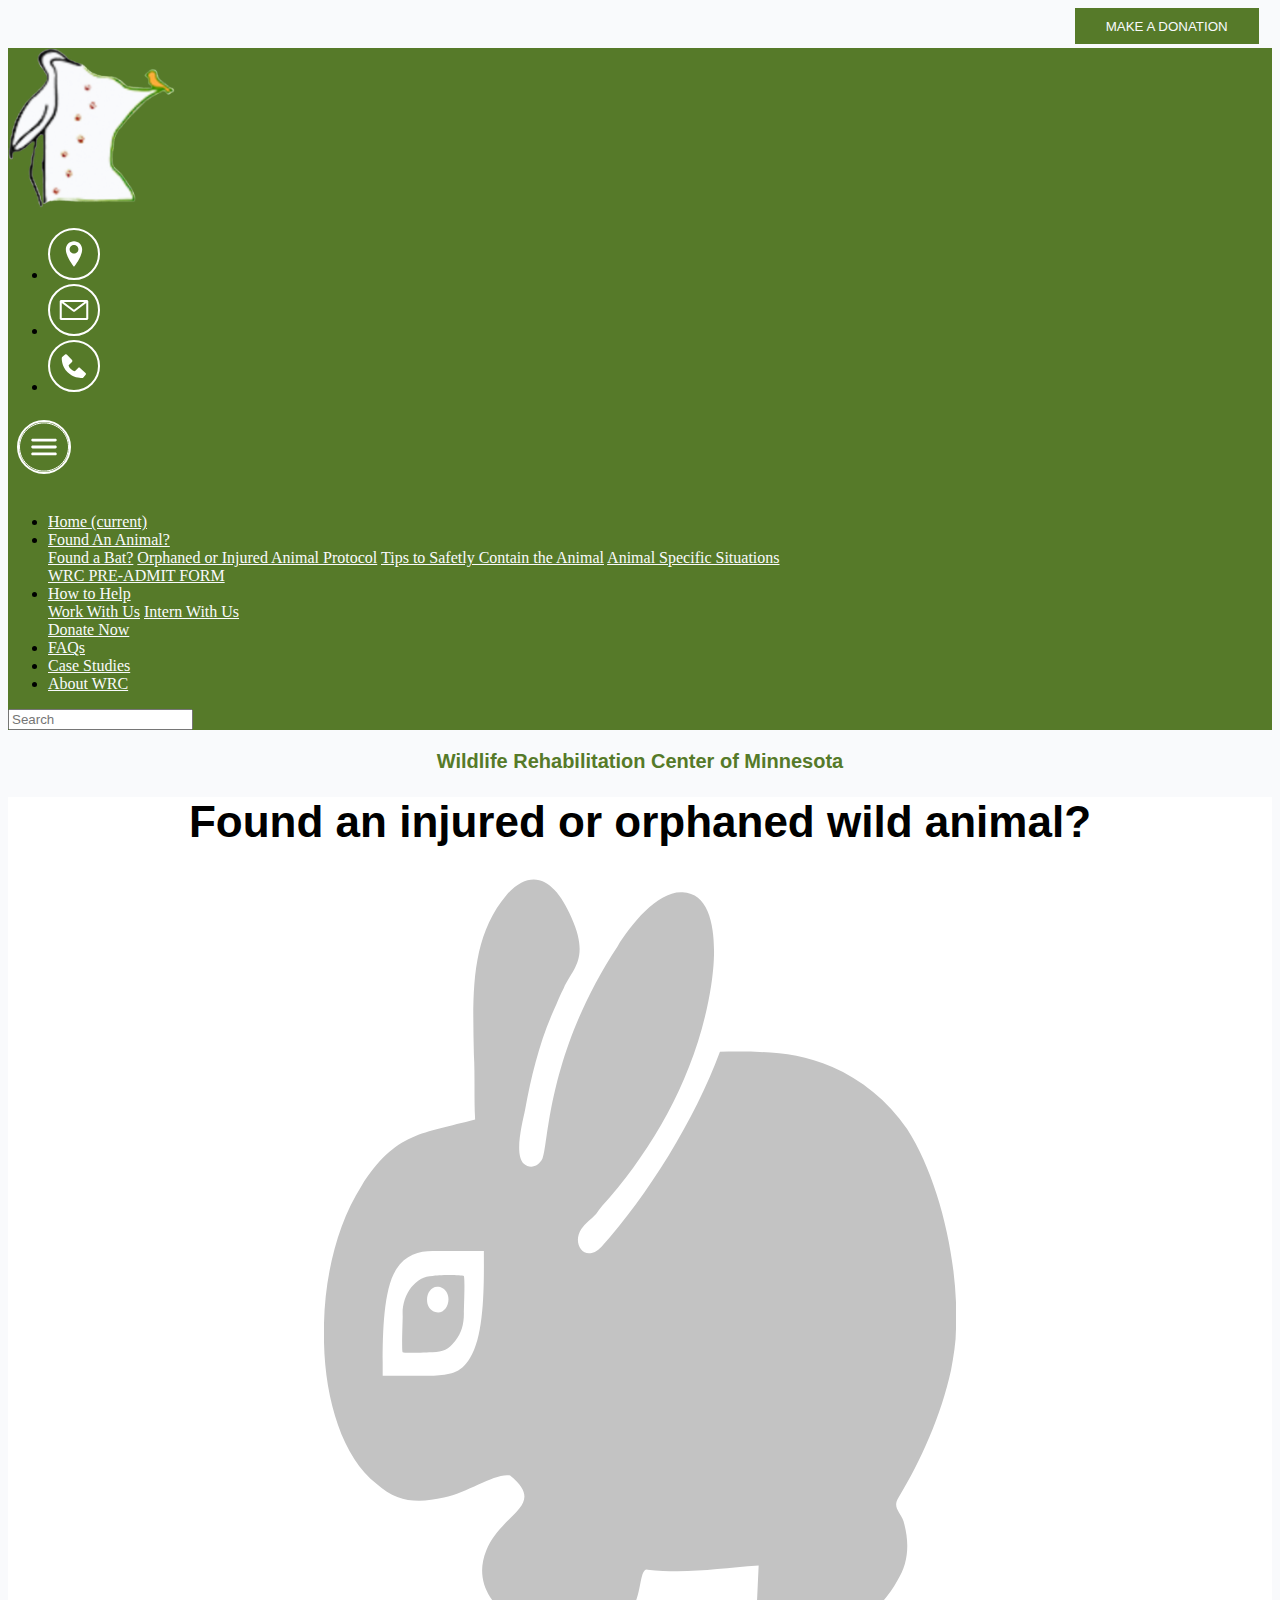
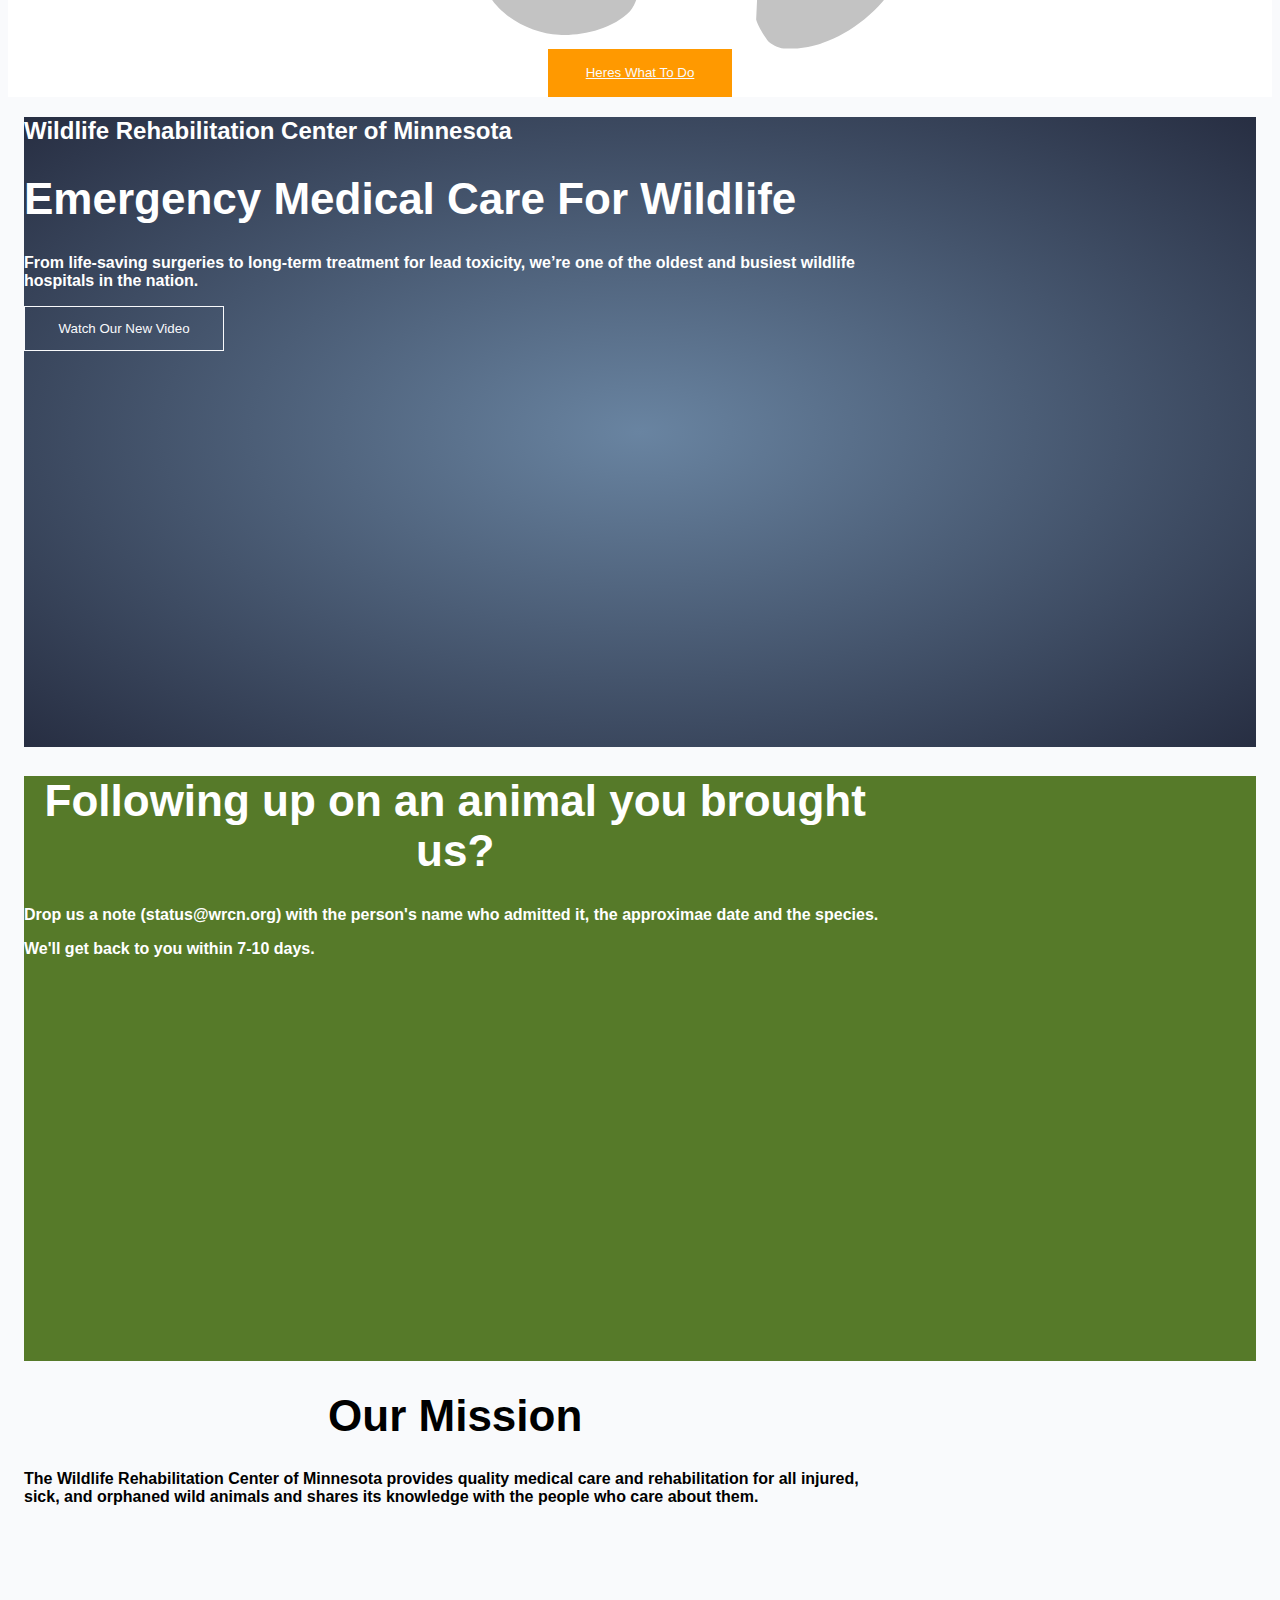
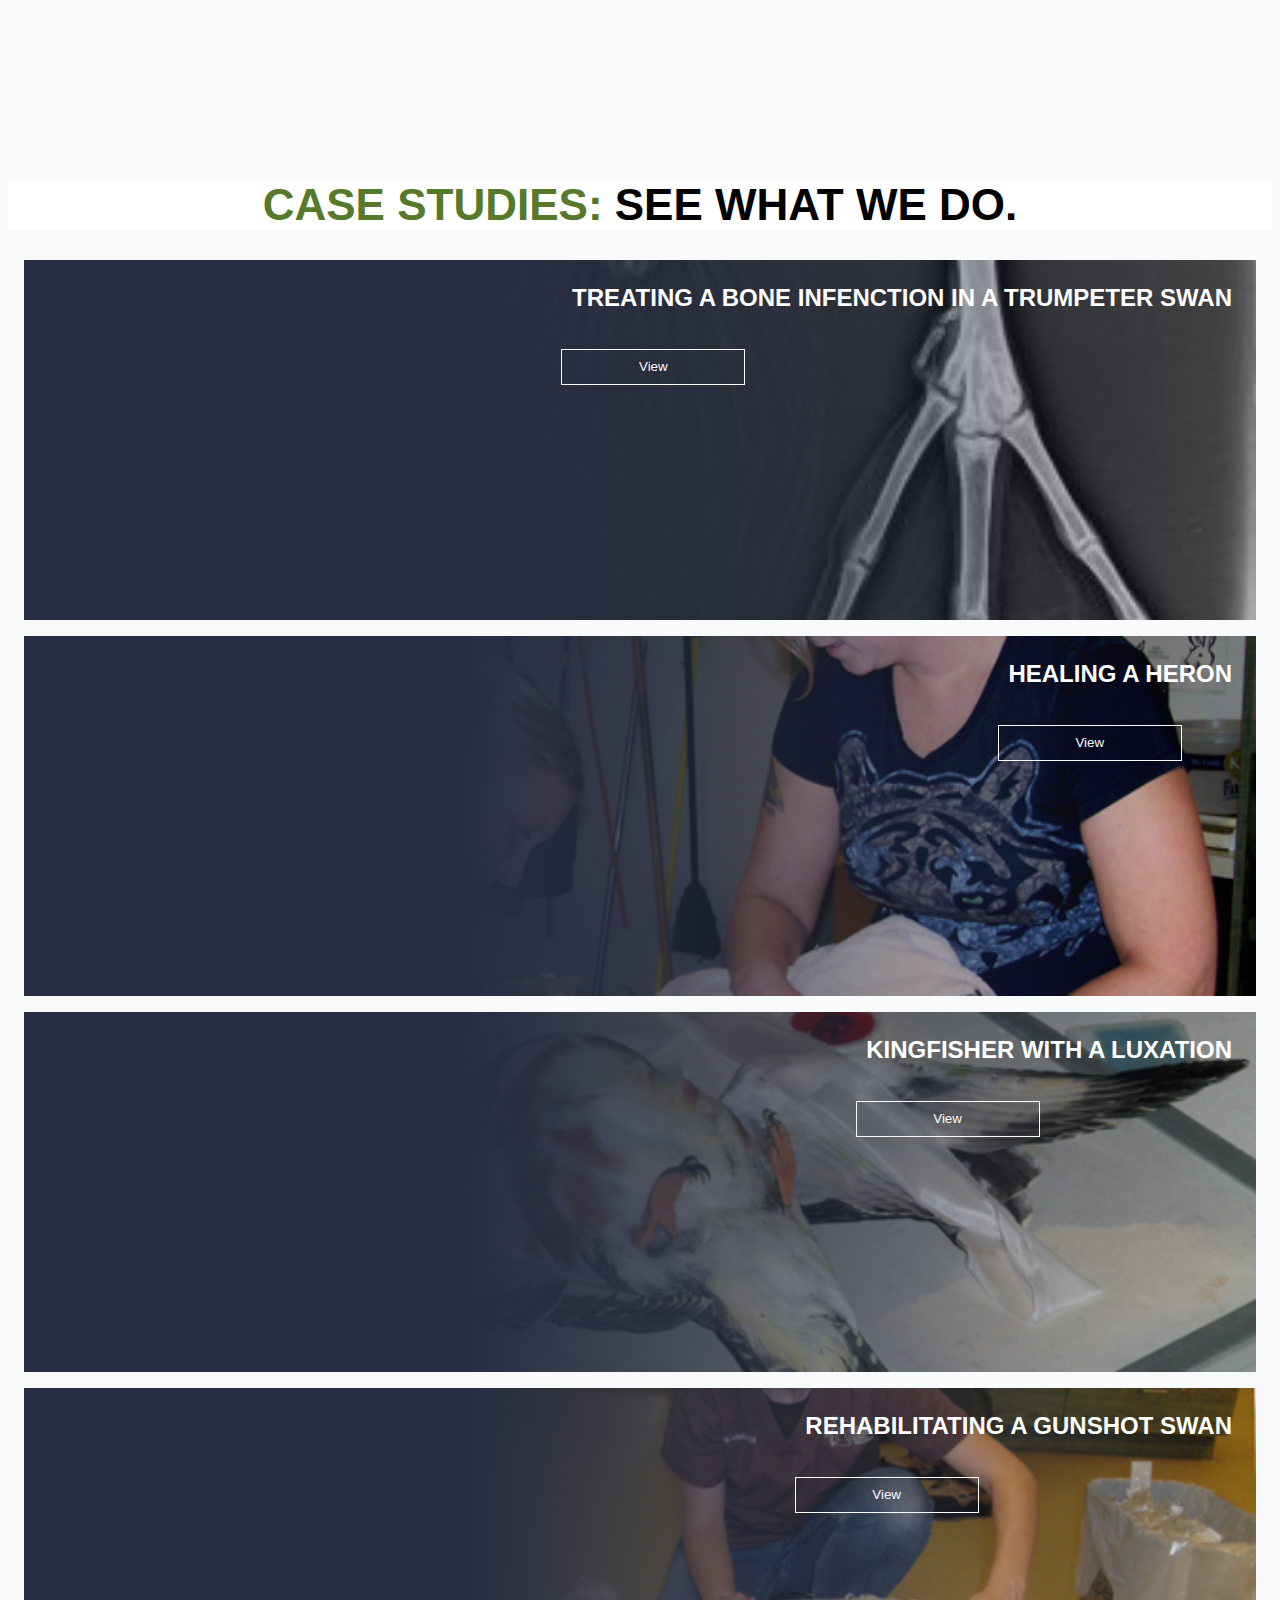
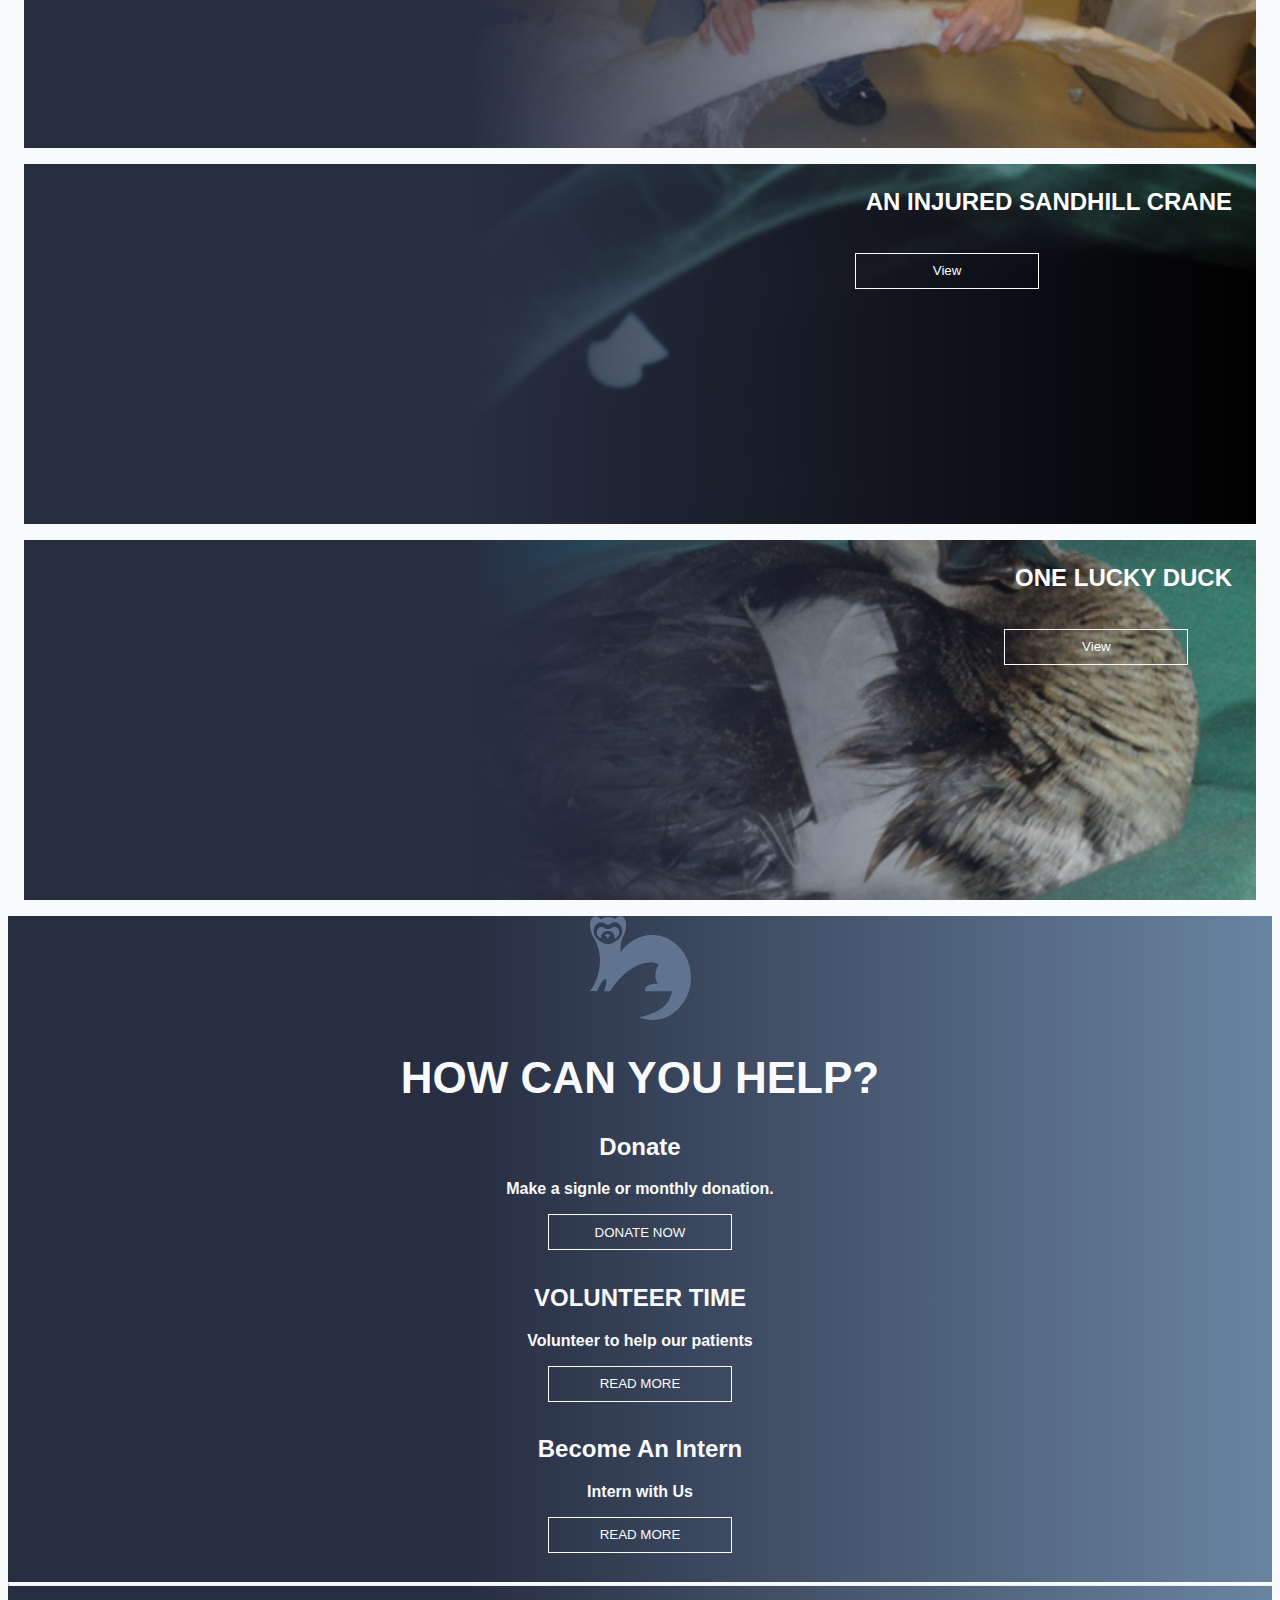
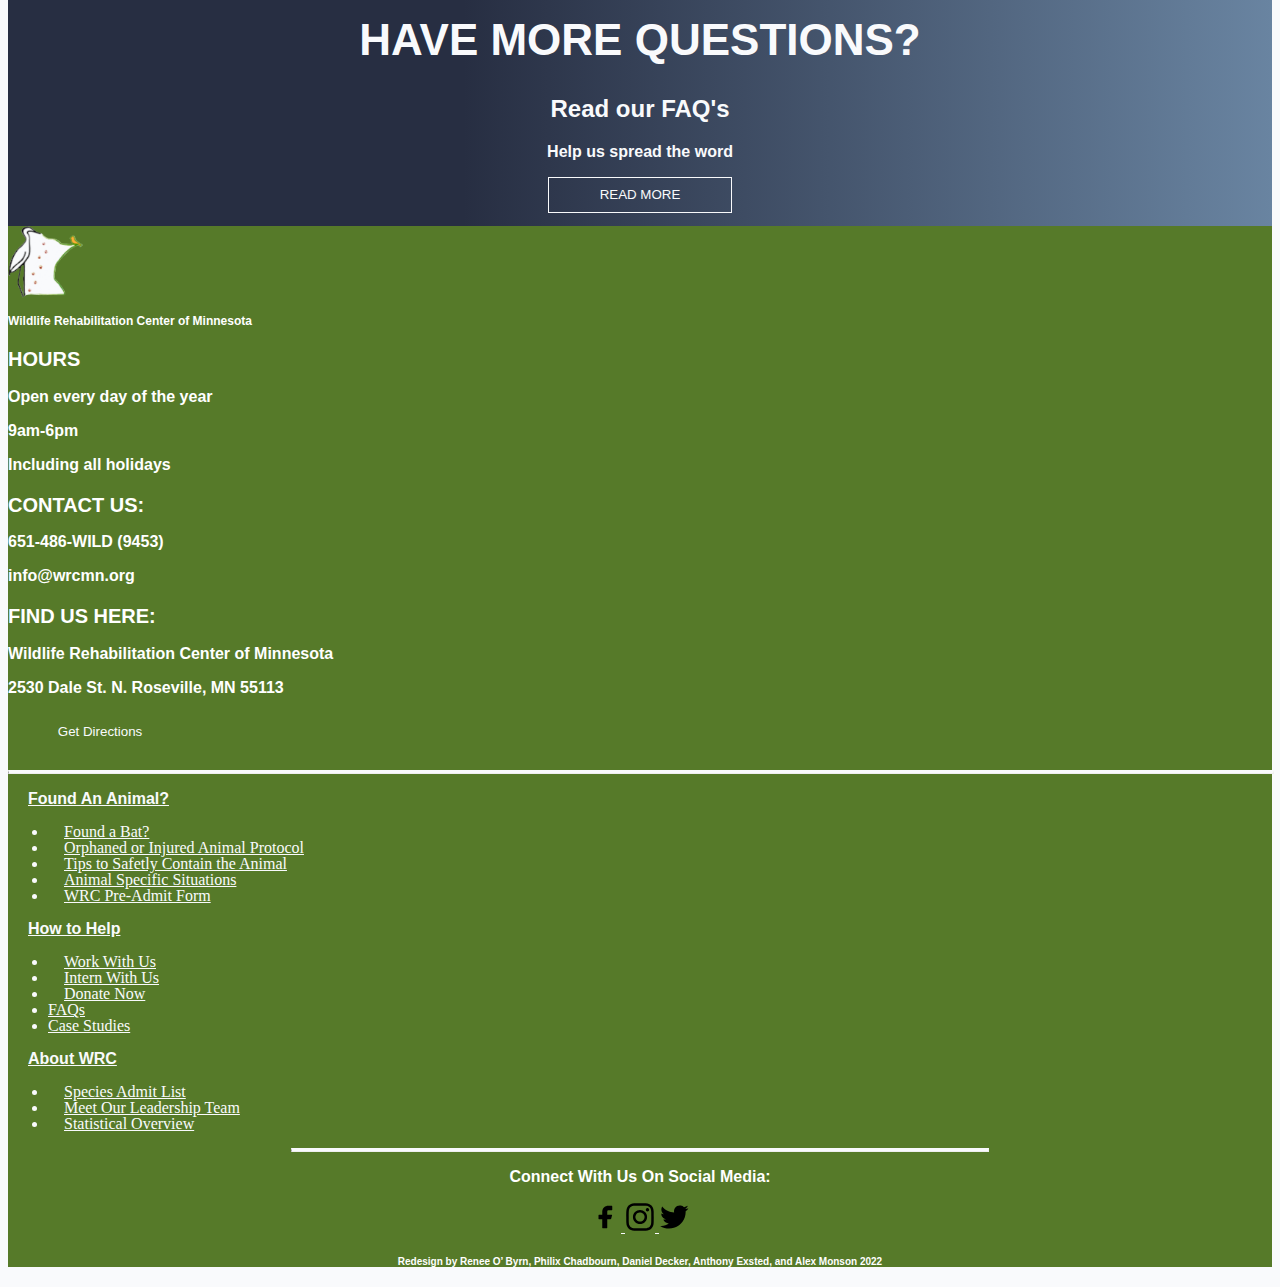
<file: index.html>
<!DOCTYPE html>
<html lang="en">
<head>
  <link rel="preconnect" href="https://fonts.googleapis.com">
<link rel="preconnect" href="https://fonts.gstatic.com" crossorigin>
<link rel="preconnect" href="https://fonts.googleapis.com">
<link rel="preconnect" href="https://fonts.gstatic.com" crossorigin>
  <link href="https://cdn.jsdelivr.net/npm/bootstrap@5.2.0/dist/css/bootstrap.min.css" rel="stylesheet" integrity="sha384-gH2yIJqKdNHPEq0n4Mqa/HGKIhSkIHeL5AyhkYV8i59U5AR6csBvApHHNl/vI1Bx" crossorigin="anonymous">
<script src="https://cdn.jsdelivr.net/npm/bootstrap@5.2.0/dist/js/bootstrap.bundle.min.js" integrity="sha384-A3rJD856KowSb7dwlZdYEkO39Gagi7vIsF0jrRAoQmDKKtQBHUuLZ9AsSv4jD4Xa" crossorigin="anonymous"></script>
  <link rel="stylesheet" href="styles.css">
  <script src="scripts.js"></script>
  <meta charset="UTF-8">
  <meta name="description" content="Wildlife Rehabilitation Center of Minnesota">
  <meta name="keywords" content="WRC-MN">
  <meta name="author" content="Alex Monson Daniel Decker Anthony Exsted Renee O'Byrn Philix Chadbourn">
  <meta name="viewport" content="width=device-width, initial-scale=1.0">
  <title>WRC-MN Redesign</title>
  <!-- Hotjar Tracking Code for https://monson511.github.io/gp3t3/ -->
<script>
  (function(h,o,t,j,a,r){
      h.hj=h.hj||function(){(h.hj.q=h.hj.q||[]).push(arguments)};
      h._hjSettings={hjid:3133114,hjsv:6};
      h._hjSettings={hjid:3133779,hjsv:6};
      a=o.getElementsByTagName('head')[0];
      r=o.createElement('script');r.async=1;
      r.src=t+h._hjSettings.hjid+j+h._hjSettings.hjsv;
      a.appendChild(r);
  })(window,document,'https://static.hotjar.com/c/hotjar-','.js?sv=');
</script>
</head>
<body>
    <header><!--This is the beginning of a header-->
        <div class="ovRow"><!--donate button-->
            <div class="overRow">
                <button class="btn btn-primary overButton">MAKE A DONATION</button>
            </div>
        </div><!--donate button-->
        <!--NAVBAR Start-->
        <nav class="navbar navbar-expand-lg navbar-light topBar">
            <a class="navbar-brand" href="#">
                <img src="home/wrc-logo-cut-out.png" height="160" weight="160" class="d-inline-block align-top" alt="WRC Logo">
              </a>
              <ul class="nav justify-content-end"><!-- other right icons-->
                <li class="nav-item">
                  <a class="nav-link" href="#"><svg width="50" height="50" viewBox="0 0 50 50" fill="none" xmlns="http://www.w3.org/2000/svg" class="iconNav" id="iconLoc">
                    <path d="M25 11.6377C20.3046 11.6377 16.5 15.3649 16.5 19.9816C16.5 27.9644 25 38.3751 25 38.3751C25 38.3751 33.5 27.9627 33.5 19.9816C33.5 15.3665 29.6954 11.6377 25 11.6377ZM25 24.5984C23.7827 24.5984 22.6152 24.1227 21.7544 23.276C20.8936 22.4294 20.41 21.281 20.41 20.0836C20.41 18.8862 20.8936 17.7379 21.7544 16.8912C22.6152 16.0445 23.7827 15.5689 25 15.5689C26.2173 15.5689 27.3848 16.0445 28.2456 16.8912C29.1064 17.7379 29.59 18.8862 29.59 20.0836C29.59 21.281 29.1064 22.4294 28.2456 23.276C27.3848 24.1227 26.2173 24.5984 25 24.5984Z" />
                    </svg></a>
                </li>
                <li class="nav-item">
                  <a class="nav-link active" href="#"><svg width="50" height="50" viewBox="0 0 50 50" fill="none" xmlns="http://www.w3.org/2000/svg" class="iconNav" id="iconMail">
                    <path fill-rule="evenodd" clip-rule="evenodd" d="M10.125 15.5939L11.1875 14.5488H38.8125L39.875 15.5939V34.4054L38.8125 35.4505H11.1875L10.125 34.4054V15.5939ZM12.25 17.7572V33.3603H37.75V17.7593L25.6588 26.8808H24.3625L12.25 17.7572ZM35.6887 16.639H14.3113L25 24.7258L35.6887 16.639Z" />
                    </svg></a>
                </li>
                <li class="nav-item">
                  <a class="nav-link" href="#"><svg width="50" height="50" viewBox="0 0 50 50" fill="none" xmlns="http://www.w3.org/2000/svg" class="iconNav" id="iconPhone">
                    <path d="M37.0236 32.1619L31.2649 27.0117C30.9927 26.7683 30.635 26.6385 30.2673 26.6497C29.8996 26.6609 29.5507 26.8122 29.2943 27.0716L25.9042 30.5009C25.0882 30.3476 23.4477 29.8446 21.7591 28.1878C20.0704 26.5254 19.559 24.9076 19.4074 24.1105L22.891 20.7746C23.1551 20.5226 23.3091 20.1794 23.3205 19.8176C23.3318 19.4559 23.1997 19.104 22.9519 18.8364L17.7173 13.1734C17.4695 12.905 17.125 12.7422 16.757 12.7195C16.3891 12.6969 16.0267 12.8162 15.7467 13.0522L12.6726 15.6454C12.4276 15.8872 12.2815 16.209 12.2617 16.5497C12.2405 16.8981 11.8353 25.1501 18.3406 31.5515C24.0158 37.1323 31.1246 37.5405 33.0825 37.5405C33.3686 37.5405 33.5443 37.5322 33.5911 37.5294C33.9375 37.5103 34.2644 37.3659 34.5091 37.1239L37.1441 34.0987C37.3849 33.8243 37.5071 33.4681 37.4846 33.1062C37.4621 32.7443 37.2967 32.4054 37.0236 32.1619Z" />
                    </svg></a>
                </li>
              </ul><!-- other right icons-->
              
            <button class="navbar-toggler" type="button" data-toggle="collapse" data-target="#navbarTogglerDemo02" aria-controls="navbarTogglerDemo02" aria-expanded="false" aria-label="Toggle navigation">
              <span class="navbar-toggler-icon"></span>
            </button>
          
            <div class="collapse navbar-collapse justify-content-end" id="navbarTogglerDemo02">
              <ul class="navbar-nav mr-auto mt-2 mt-lg-0 ">
                <li class="nav-item active">
                  <a class="nav-link" href="#">Home <span class="sr-only">(current)</span></a>
                </li>
                <li class="nav-item dropdown">
                    <a class="nav-link dropdown-toggle" href="#" id="navbarDropdown" role="button" data-toggle="dropdown" aria-haspopup="true" aria-expanded="false">
                      Found An Animal?
                    </a>
                    <div class="dropdown-menu" aria-labelledby="navbarDropdown">
                      <a class="dropdown-item" href="#">Found a Bat?</a>
                      <a class="dropdown-item" href="#">Orphaned or Injured Animal Protocol</a>
                      <a class="dropdown-item" href="#">Tips to Safetly Contain the Animal</a>
                      <a class="dropdown-item" href="#">Animal Specific Situations</a>
                      <div class="dropdown-divider"></div>
                      <a class="dropdown-item" href="admitForm/form.html" target="_blank">WRC PRE-ADMIT FORM</a>
                    </div>
                  </li>
                  <li class="nav-item dropdown">
                    <a class="nav-link dropdown-toggle" href="#" id="navbarDropdown" role="button" data-toggle="dropdown" aria-haspopup="true" aria-expanded="false">
                      How to Help
                    </a>
                    <div class="dropdown-menu" aria-labelledby="navbarDropdown">
                      <a class="dropdown-item" href="#">Work With Us</a>
                      <a class="dropdown-item" href="#">Intern With Us</a>
                      <div class="dropdown-divider"></div>
                      <a class="dropdown-item" href="#">Donate Now</a>
                    </div>
                  </li>
                <li class="nav-item">
                  <a class="nav-link" href="#">FAQs</a>
                </li>
                <li class="nav-item">
                    <a class="nav-link" href="#">Case Studies</a>
                  </li>
                  <li class="nav-item">
                    <a class="nav-link" href="#">About WRC</a>
                  </li>
              </ul>
              <form class="form-inline my-2 my-lg-0">
                <input class="form-control mr-sm-2" type="search" placeholder="Search">
              </form>
            </div>
          </nav>
          <!--NAVBAR END-->
          <div class="undRow"><!--donate button-->
            <div class="underRow">
                <h3 class="green">Wildlife Rehabilitation Center of Minnesota</h3>
            </div>
        </div><!--donate button-->
         
    </header>
    <section class="sec-01"><!--Found an injured or orphaned wild animal-->
        <div class="jumbotron jumbotron-fluid" id="bunnyInfo">
            <div class="container">
                <div class="row">
                    <div class="col">
                        <h1 class="display-4">Found an injured or orphaned wild animal?</h1>
                        
                    </div>
                    <div id="bunnyBox"class="col">
                        <img class="bunny" src="./home/Vector.svg">
                        <button class="C2A"><a href="protocol.html">Heres What To Do</a></button>
                        
                    </div>
            </div>
          </div>

    </section><!--Found an injured or orphaned wild animal-->
    <section class="sec-02"><!--Emergency Medical Section-->
        <div class="card card2">
            <div class="cardBody">
              <h2>Wildlife Rehabilitation Center of Minnesota</h2>
              <h1 id="leftTitle">Emergency Medical Care For Wildlife</h1>
              <p>From life-saving surgeries to long-term treatment for lead toxicity, we’re one of the oldest and busiest wildlife hospitals in the nation.</p>
              <button class="btn btn-outline-light" id="watchOurNewVideo">Watch Our New Video</button>
            </div>
          </div>
    </section><!--Emergency Medical Section end-->
    <section class="sec-04"><!--following up start-->
        <div class="card card3">
            <div class="cardBody">
              <h1>Following up on an animal you brought us?</h1>
              <p>Drop us a note (status@wrcn.org) with the person's name who admitted it, the approximae date and the species.</p>
              <p>We'll get back to you within 7-10 days.</p>
            </div>
          </div>
    </section><!--following up end-->
    <section class="sec-05"><!--our mission start-->
        <div class="card card4">
            <div class="cardBody">
              <h1>Our Mission</h1>
              <p>The Wildlife Rehabilitation Center of Minnesota provides quality medical care and rehabilitation for all injured, sick, and orphaned wild animals and shares its knowledge with the people who care about them.</p>
              <button>Donate Now</button>
            </div>
          </div>
    </section><!--our mission end-->
    <section class="sec-06"><!--case studies-->
        <div class="jumbotron jumbotron-fluid">
            <div class="container">
              <h1><span class="green">CASE STUDIES:</span> SEE WHAT WE DO.</h1>
            </div>
          </div>
    </section><!--case studies-->
    <section class="sec-07"><!--case study cards-->
        <div class="container"><!--row one-->
            <div class="row">
              <div class="col-sm">
                <div class="card card5 aA"><!--1 CASE STUDY-->
                    <div class="cardBody">
                      <h2 class="csContent">TREATING A BONE INFENCTION IN A TRUMPETER SWAN</h2>
                      <button class="btn btn-outline-light csContent">View</button>
                    </div>
                  </div><!--1 CASE STUDY-->
              </div>
              <div class="col-sm">
                <div class="card card5 aB"><!--2 CASE STUDY-->
                    <div class="cardBody">
                      <h2 class="csContent">HEALING A HERON</h2>
                      <button class="btn btn-outline-light csContent">View</button>
                    </div>
                  </div><!--2 CASE STUDY-->
              </div>
              </div>
            </div><!--Row 1 end-->

        <div class="container"><!--ROW TWO-->
                <div class="row">
                  <div class="col-sm">
                    <div class="card card5 aC"><!--3 CASE STUDY-->
                        <div class="cardBody">
                          <h2 class="csContent">KINGFISHER WITH A LUXATION</h2>
                          <button class="btn btn-outline-light csContent">View</button>
                        </div>
                      </div><!--3 CASE STUDY-->
                  </div>
                  <div class="col-sm">
                    <div class="card card5 aD"><!--4 CASE STUDY-->
                        <div class="cardBody">
                          <h2 class="csContent">REHABILITATING A GUNSHOT SWAN</h2>
                          <button class="btn btn-outline-light csContent">View</button>
                        </div>
                      </div><!--4 CASE STUDY-->
                  </div>
                  </div>
                </div><!--ROW TWO-->
         <div class="container"><!--ROW THREE-->
                    <div class="row">
                      <div class="col-sm">
                        <div class="card card5 aE"><!--5 CASE STUDY-->
                            <div class="cardBody">
                              <h2 class="csContent">AN INJURED SANDHILL CRANE</h2>
                              <button class="btn btn-outline-light csContent">View</button>
                            </div>
                          </div><!--5 CASE STUDY-->
                      </div>
                      <div class="col-sm">
                        <div class="card card5 aF"><!--6 CASE STUDY-->
                            <div class="cardBody">
                              <h2 class="csContent">ONE LUCKY DUCK</h2>
                              <button class="btn btn-outline-light csContent">View</button>
                            </div>
                          </div><!--6 CASE STUDY-->
                      </div>
                      </div>
                    </div><!--ROW THREE-->
        
        
    </section><!--case study cards-->
    <section class="sec-08"><!--last card-->
        <div class="jumbotron JUMBOTRON1">
          <img src="./home/weasel.svg">
          <h1 class="display-4">HOW CAN YOU HELP?</h1>
          <div class="container helpContainer">
          <H2>Donate</H2>
            <p class="lead">Make a signle or monthly donation.</p>
            <button class="btn btn-outline-light">DONATE NOW</button>
          </div>
          <div class="container helpContainer">
            <H2>VOLUNTEER TIME</H2>
            <p class="lead">Volunteer to help our patients</p>
            <button class="btn btn-outline-light">READ MORE</button>
          </div>
          <div class="container helpContainer">
            <H2>Become An Intern</H2>
            <p class="lead">Intern with Us</p>
            <button class="btn btn-outline-light">READ MORE</button>
          </div>  
            <hr>
            <h1>HAVE MORE QUESTIONS?</h1>
            <h2>Read our FAQ's</h2>
            <p>Help us spread the word</p>
            <button class="btn btn-outline-light">READ MORE</button>
          </div>
          
          
    </section><!--last card-->
    <footer 
    style="background-color: #567A29; color: white;"> 
      <div class="sticky-bottom">
      <div class="row">
        <div class="col-lg-2 col-md-6 text-center my-auto">
      <a class="navbar-brand" href="#">
        <img 
        src="home/wrc-logo-cut-out.png" 
        alt="The Wildlife Rehabilitation Center Logo: An image of minnesota with a heron on the left and a bird sitting on the point in the upper northwest with tracks going throught the space int he center"
        width="75px">
      </a>
      <p
      style="font-size: 12px;">Wildlife Rehabilitation Center of Minnesota</p>  
    </div>
        <div class="col-lg-3 col-md-6  text-center"
        style="margin-top: 20px;">
      <h2 style="font-size: 20px">HOURS</h2>
      <p>Open every day of the year</p>
      <p>9am-6pm</p>
      <p>Including all holidays</p>
    </div>
        <div class="col-lg-3 col-md-6 text-center"
        style="margin-top: 20px">
      <h2 style="font-size: 20px">CONTACT US:</h2>
      <p id="phone">651-486-WILD (9453)</p>
      <p>info@wrcmn.org</p>
      </div>
        <div class="col-lg-4 col-md-6 text-center"
        style="margin-top: 20px">
        <h2 style="font-size: 20px">FIND US HERE:</h2>
        <p>Wildlife Rehabilitation Center of Minnesota</p>
        <p>2530 Dale St. N. Roseville, MN 55113</p>
        <div class="d-grid gap-2 col-6 mx-auto">
          <button class="btn btn-primary" type="button">Get Directions</button>
        </div>
        </div>
      </div>
  <hr style="width: 100%; color: white;">
      <div class="row justify-content-center"
      style="margin-top: 10px">
        <div class="col-lg-4 col-md-6 text-center">
        <a href="#" class="footer-link">
          <p style="text-align: left; margin-left: 20px;">Found An Animal?</p>
        </a>
        <ul 
        class="list-group list-group-flush"
        style="line-height: 16px; text-align: left; background-color: transparent;">
          <a href="#" class="footer-link">
            <li class="list-group-item" style="background-color: transparent; text-indent: 16px;">
            Found a Bat?</li></a>
          <a href="#" class="footer-link">
            <li class="list-group-item" style="background-color: transparent; text-indent: 16px;">
            Orphaned or Injured Animal Protocol</li></a>
          <a href="#" class="footer-link">
            <li class="list-group-item" style="background-color: transparent; text-indent: 16px;">
            Tips to Safetly Contain the Animal</li></a>
          <a href="#" class="footer-link">
            <li class="list-group-item" style="background-color: transparent; text-indent: 16px;">
            Animal Specific Situations</li></a>
          <a href="#" class="footer-link">
            <li class="list-group-item" style="background-color: transparent; text-indent: 16px;">
              WRC Pre-Admit Form</li></a>
        </ul></div>
        <div class="col-lg-4 col-md-6 text-center">
        <a href="#" class="footer-link">
          <p style="text-align: left; margin-left: 20px;">How to Help</p>
        </a>
        <ul 
        class="list-group list-group-flush"
        style="line-height: 16px; text-align: left; background-color: transparent;">
        <a href="#" class="footer-link">
          <li class="list-group-item" style="background-color: transparent; text-indent: 16px;">
          Work With Us</li></a>
        <a href="#" class="footer-link">
          <li class="list-group-item" style="background-color: transparent; text-indent: 16px;">
          Intern With Us</li></a>
        <a href="#" class="footer-link">
          <li class="list-group-item" style="background-color: transparent; text-indent: 16px;">
          Donate Now</li></a>
        <a href="#" class="footer-link">
          <li class="list-group-item" style="background-color: transparent;">
          FAQs</li></a>
        <a href="#" class="footer-link">
          <li class="list-group-item" style="background-color: transparent;">
          Case Studies</li></a>
        </ul></div>
        <div 
        class="col-lg-4 col-md-6 text-center">
        <a href="#">
          <p style="text-align: left; margin-left: 20px;">About WRC</p>
        </a>
        <ul 
        class="list-group list-group-flush"
        style="line-height: 16px; text-align: left; background-color: transparent;">
          <a href="#">
            <li class="list-group-item" style="background-color: transparent; text-indent: 16px;">
            Species Admit List</li></a>
          <a href="#">
            <li class="list-group-item" style="background-color: transparent; text-indent: 16px;">
            Meet Our Leadership Team</li></a>
          <a href="#">
            <li class="list-group-item" style="background-color: transparent; text-indent: 16px;">
            Statistical Overview</li></a>
        </ul></div>
  <hr style="width: 55%;">
      <div class="row justify-content-center" style="text-align: center;">
        <p>Connect With Us On Social Media:</p>
        <a class="navbar-brand" href="#">
          <img src="./home/facebookicon.svg" width="30" height="30" alt="Connect with us on Facebook">
          <img src="./home/instaicon.svg" width="30" height="30" alt="Connect with us on Instagram">
          <img src="./home/twittericon.svg" width="30" height="30" alt="Connect with us on Twitter">
        </a>
        <p style="font-size: 10px; margin: 20px;"> Redesign by Renee O’ Byrn, Philix Chadbourn, Daniel Decker, Anthony Exsted, and Alex Monson 2022</p>
      </div>
    </div>
      </footer>
    
    <script src="https://code.jquery.com/jquery-3.3.1.slim.min.js" integrity="sha384-q8i/X+965DzO0rT7abK41JStQIAqVgRVzpbzo5smXKp4YfRvH+8abtTE1Pi6jizo" crossorigin="anonymous"></script>
    <script src="https://cdn.jsdelivr.net/npm/popper.js@1.14.7/dist/umd/popper.min.js" integrity="sha384-UO2eT0CpHqdSJQ6hJty5KVphtPhzWj9WO1clHTMGa3JDZwrnQq4sF86dIHNDz0W1" crossorigin="anonymous"></script>
    <script src="https://cdn.jsdelivr.net/npm/bootstrap@4.3.1/dist/js/bootstrap.min.js" integrity="sha384-JjSmVgyd0p3pXB1rRibZUAYoIIy6OrQ6VrjIEaFf/nJGzIxFDsf4x0xIM+B07jRM" crossorigin="anonymous"></script>  
</body>
</html>
</file>
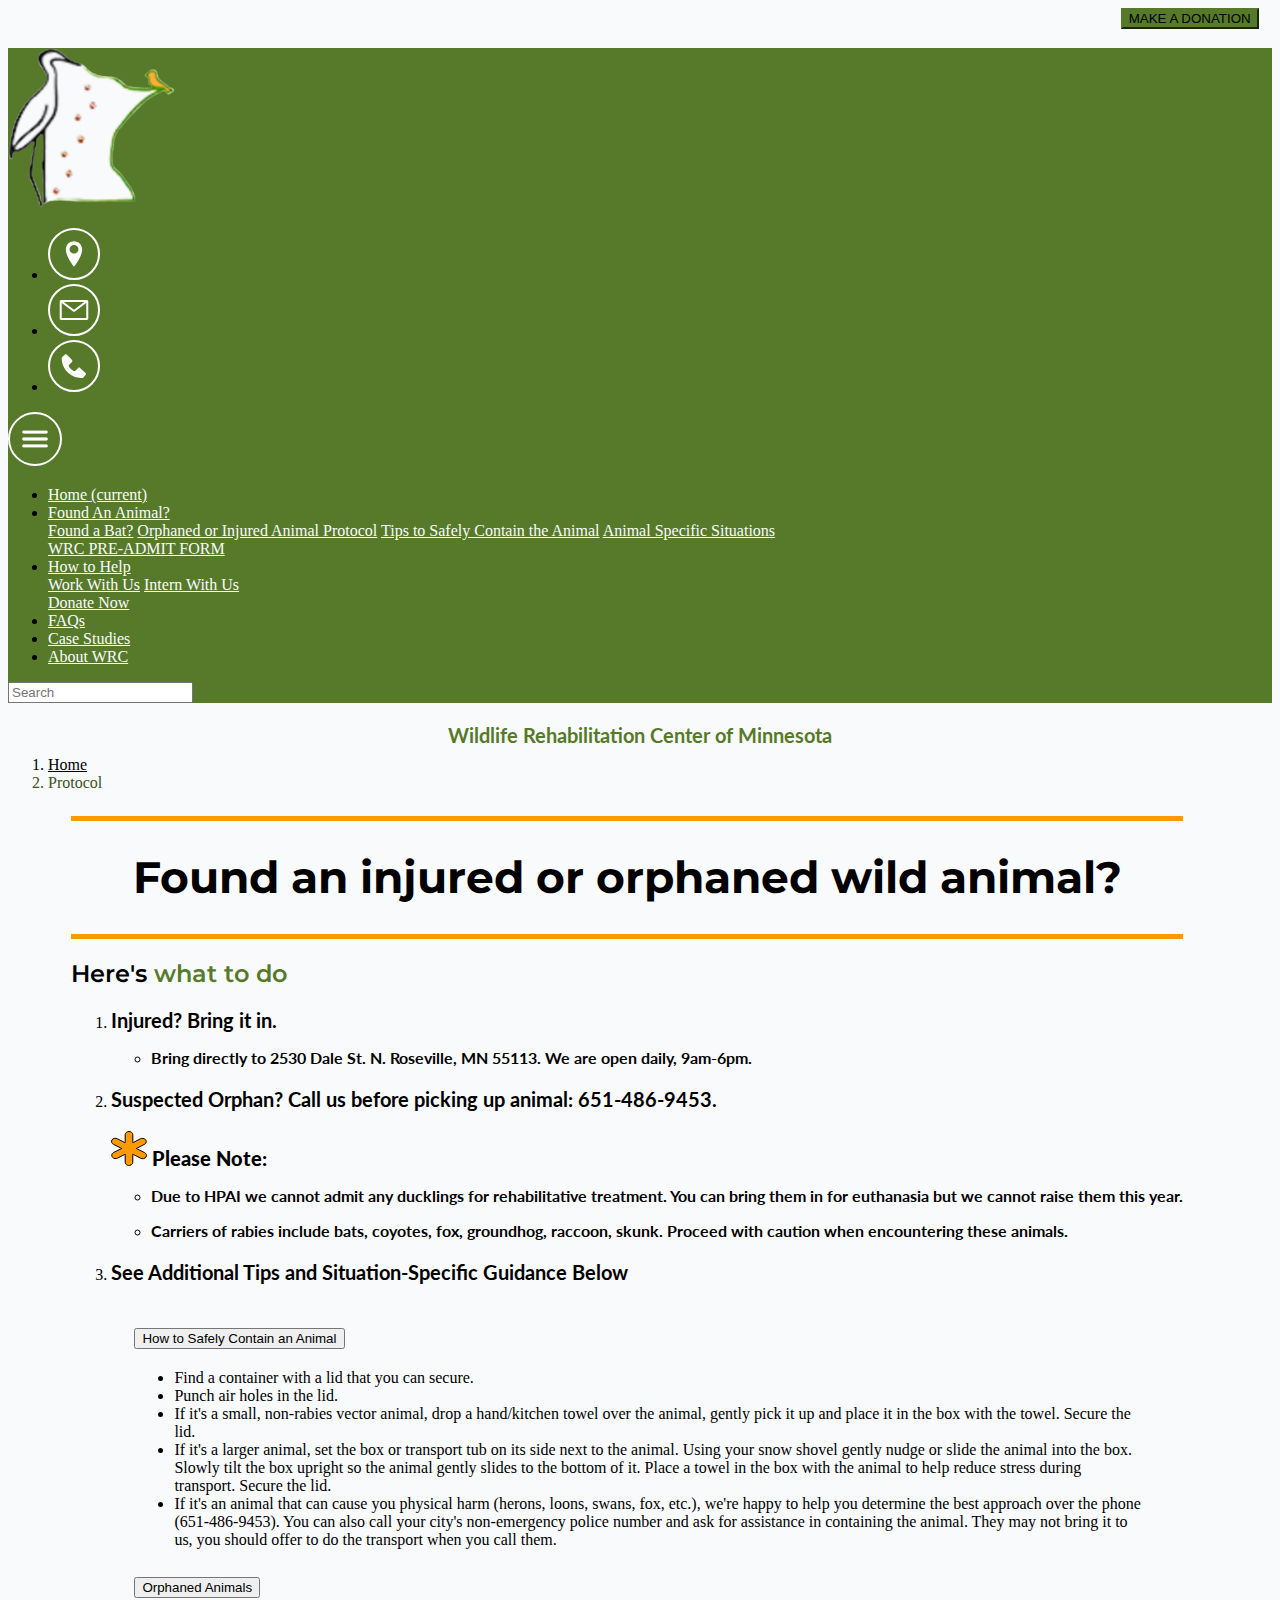
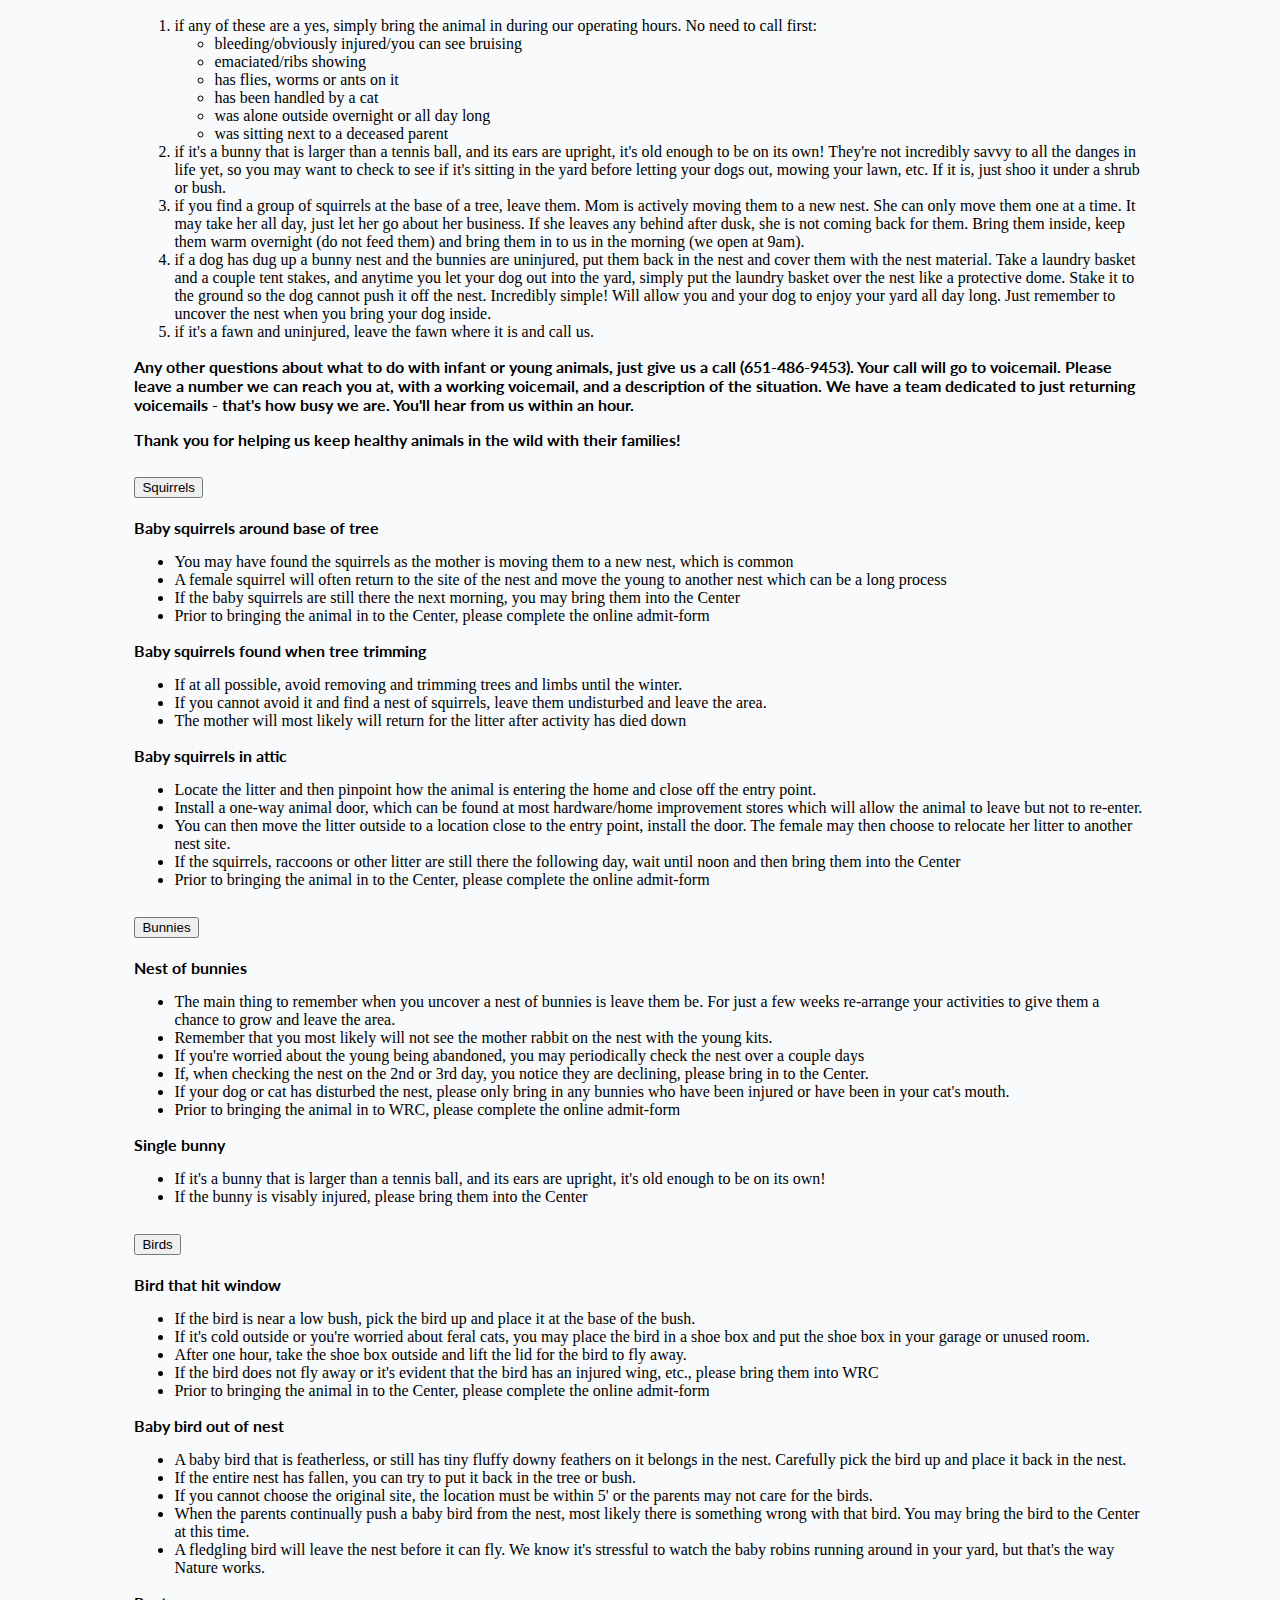
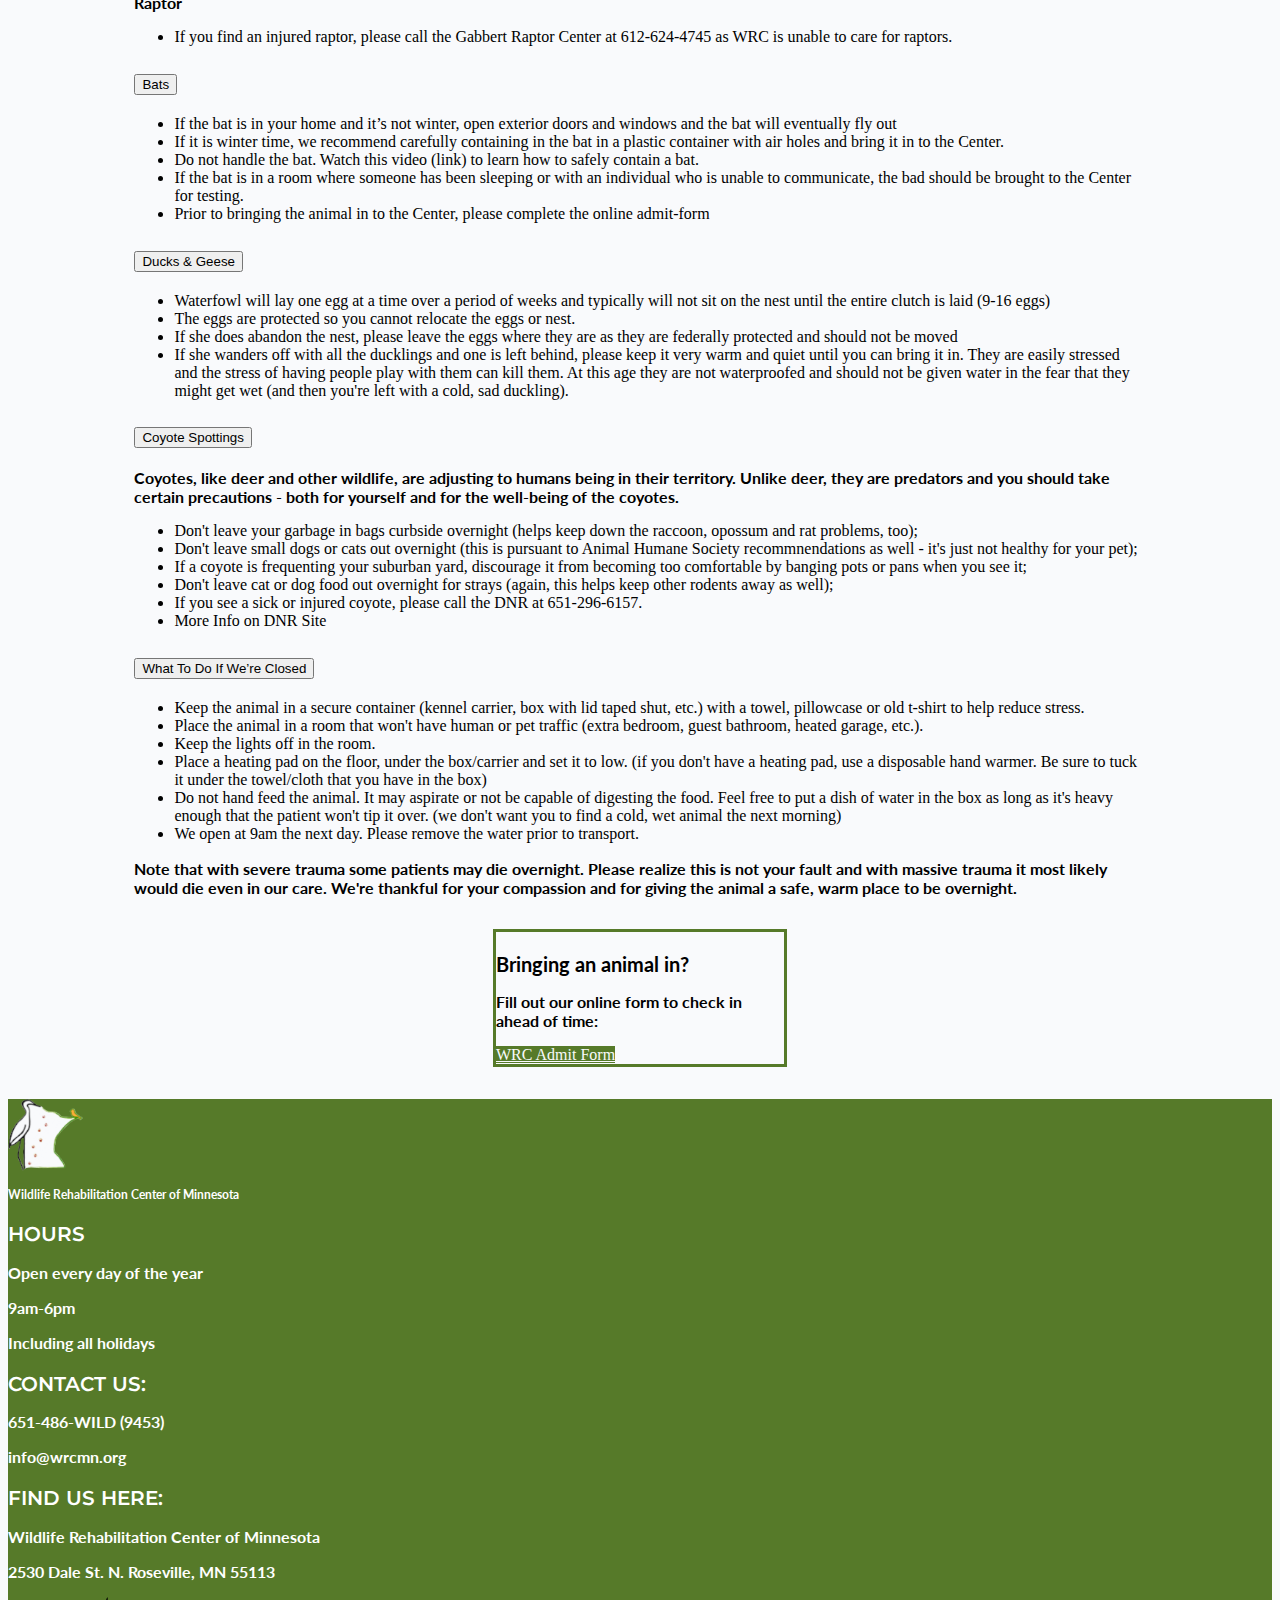
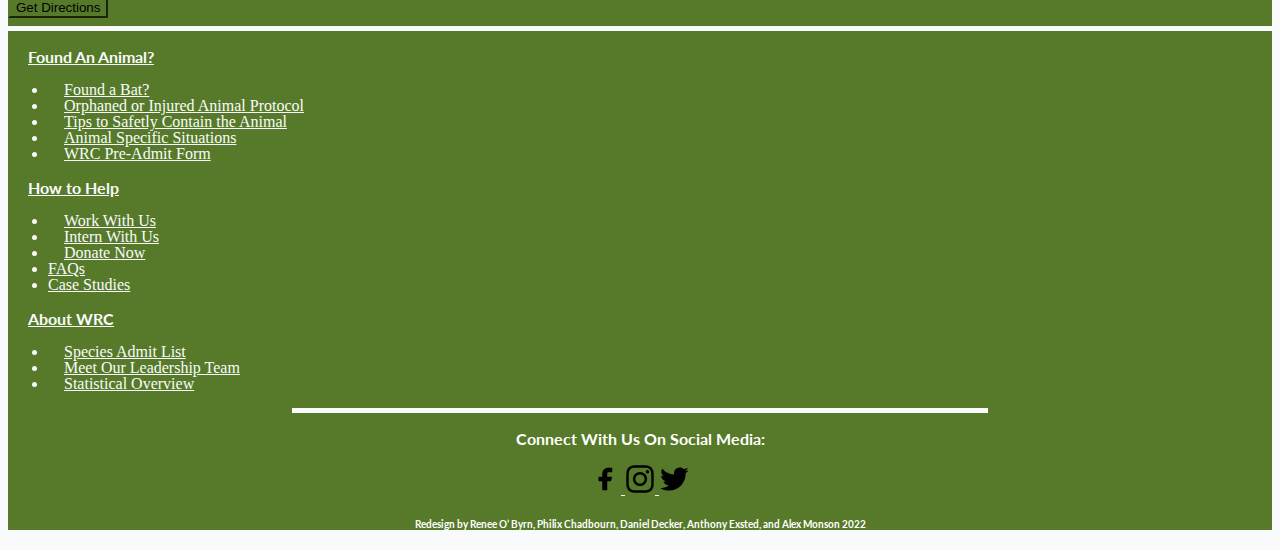
<file: protocol.html>
<!DOCTYPE html>
<html lang="en">
<head>
<link rel="preconnect" href="https://fonts.googleapis.com">
<link rel="preconnect" href="https://fonts.gstatic.com" crossorigin>
<link rel="preconnect" href="https://fonts.googleapis.com">
<link rel="preconnect" href="https://fonts.gstatic.com" crossorigin>
<link href="https://fonts.googleapis.com/css2?family=Lato&display=swap" rel="stylesheet">
<link href="https://fonts.googleapis.com/css2?family=Montserrat&display=swap" rel="stylesheet">
<link href="https://cdn.jsdelivr.net/npm/bootstrap@5.2.0/dist/css/bootstrap.min.css" rel="stylesheet" integrity="sha384-gH2yIJqKdNHPEq0n4Mqa/HGKIhSkIHeL5AyhkYV8i59U5AR6csBvApHHNl/vI1Bx" crossorigin="anonymous">
<script src="https://cdn.jsdelivr.net/npm/bootstrap@5.2.0/dist/js/bootstrap.bundle.min.js" integrity="sha384-A3rJD856KowSb7dwlZdYEkO39Gagi7vIsF0jrRAoQmDKKtQBHUuLZ9AsSv4jD4Xa" crossorigin="anonymous"></script>
<link rel="stylesheet" href="protocolstyles.css">
<script
      src="https://cdn.jsdelivr.net/npm/bootstrap@5.2.0/dist/js/bootstrap.bundle.min.js"
      integrity="sha384-A3rJD856KowSb7dwlZdYEkO39Gagi7vIsF0jrRAoQmDKKtQBHUuLZ9AsSv4jD4Xa"
      crossorigin="anonymous"></script>
  <script src="scripts.js"></script>
  <script src="https://ajax.googleapis.com/ajax/libs/jquery/3.6.0/jquery.min.js"></script>
  <meta charset="UTF-8">
  <meta name="description" content="Wildlife Rehabilitation Center of Minnesota">
  <meta name="keywords" content="WRC-MN">
  <meta name="author" content="Alex Monson Daniel Decker Anthony Exsted Renee O'Byrn Philix Chadbourn">
  <meta name="viewport" content="width=device-width, initial-scale=1.0">
  <title>WRC-MN Redesign</title>
  <!-- Hotjar Tracking Code for https://monson511.github.io/gp3t3/ -->
<script>
  (function(h,o,t,j,a,r){
      h.hj=h.hj||function(){(h.hj.q=h.hj.q||[]).push(arguments)};
      h._hjSettings={hjid:3133114,hjsv:6};
      h._hjSettings={hjid:3133779,hjsv:6};
      a=o.getElementsByTagName('head')[0];
      r=o.createElement('script');r.async=1;
      r.src=t+h._hjSettings.hjid+j+h._hjSettings.hjsv;
      a.appendChild(r);
  })(window,document,'https://static.hotjar.com/c/hotjar-','.js?sv=');
</script>
</head>
<body>
    <header><!--This is the beginning of a header-->
        <div class="ovRow"><!--donate button-->
            <div class="overRow">
                <button class="btn btn-primary overButton">MAKE A DONATION</button>
            </div>
        </div><!--donate button-->
        <!--NAVBAR Start-->
        <nav class="navbar navbar-expand-lg navbar-light topBar">
            <a class="navbar-brand" href="index.html">
                <img src="home/wrc-logo-cut-out.png" height="160" weight="160" class="d-inline-block align-top" alt="WRC Logo">
              </a>
              <ul class="nav justify-content-end"><!-- other right icons-->
                <li class="nav-item">
                  <a class="nav-link" href="#"><svg width="50" height="50" viewBox="0 0 50 50" fill="none" xmlns="http://www.w3.org/2000/svg" class="iconNav" id="iconLoc">
                    <path d="M25 11.6377C20.3046 11.6377 16.5 15.3649 16.5 19.9816C16.5 27.9644 25 38.3751 25 38.3751C25 38.3751 33.5 27.9627 33.5 19.9816C33.5 15.3665 29.6954 11.6377 25 11.6377ZM25 24.5984C23.7827 24.5984 22.6152 24.1227 21.7544 23.276C20.8936 22.4294 20.41 21.281 20.41 20.0836C20.41 18.8862 20.8936 17.7379 21.7544 16.8912C22.6152 16.0445 23.7827 15.5689 25 15.5689C26.2173 15.5689 27.3848 16.0445 28.2456 16.8912C29.1064 17.7379 29.59 18.8862 29.59 20.0836C29.59 21.281 29.1064 22.4294 28.2456 23.276C27.3848 24.1227 26.2173 24.5984 25 24.5984Z" />
                    </svg></a>
                </li>
                <li class="nav-item">
                  <a class="nav-link active" href="#"><svg width="50" height="50" viewBox="0 0 50 50" fill="none" xmlns="http://www.w3.org/2000/svg" class="iconNav" id="iconMail">
                    <path fill-rule="evenodd" clip-rule="evenodd" d="M10.125 15.5939L11.1875 14.5488H38.8125L39.875 15.5939V34.4054L38.8125 35.4505H11.1875L10.125 34.4054V15.5939ZM12.25 17.7572V33.3603H37.75V17.7593L25.6588 26.8808H24.3625L12.25 17.7572ZM35.6887 16.639H14.3113L25 24.7258L35.6887 16.639Z" />
                    </svg></a>
                </li>
                <li class="nav-item">
                  <a class="nav-link" href="#"><svg width="50" height="50" viewBox="0 0 50 50" fill="none" xmlns="http://www.w3.org/2000/svg" class="iconNav" id="iconPhone">
                    <path d="M37.0236 32.1619L31.2649 27.0117C30.9927 26.7683 30.635 26.6385 30.2673 26.6497C29.8996 26.6609 29.5507 26.8122 29.2943 27.0716L25.9042 30.5009C25.0882 30.3476 23.4477 29.8446 21.7591 28.1878C20.0704 26.5254 19.559 24.9076 19.4074 24.1105L22.891 20.7746C23.1551 20.5226 23.3091 20.1794 23.3205 19.8176C23.3318 19.4559 23.1997 19.104 22.9519 18.8364L17.7173 13.1734C17.4695 12.905 17.125 12.7422 16.757 12.7195C16.3891 12.6969 16.0267 12.8162 15.7467 13.0522L12.6726 15.6454C12.4276 15.8872 12.2815 16.209 12.2617 16.5497C12.2405 16.8981 11.8353 25.1501 18.3406 31.5515C24.0158 37.1323 31.1246 37.5405 33.0825 37.5405C33.3686 37.5405 33.5443 37.5322 33.5911 37.5294C33.9375 37.5103 34.2644 37.3659 34.5091 37.1239L37.1441 34.0987C37.3849 33.8243 37.5071 33.4681 37.4846 33.1062C37.4621 32.7443 37.2967 32.4054 37.0236 32.1619Z" />
                    </svg></a>
                </li>
              </ul><!-- other right icons-->

              <a class="navbar-toggler"  data-toggle="collapse" data-target="#navbarTogglerDemo02" aria-controls="navbarTogglerDemo02" aria-expanded="false" aria-label="Toggle navigation">

                  <svg width="50" height="50" viewBox="0 0 50 50" fill="none" xmlns="http://www.w3.org/2000/svg" class="navbar-toggler-icon iconMenu">
                 <path d="M36.4042 23.606H13.5958C12.8526 23.606 12.25 24.1986 12.25 24.9297V25.0691C12.25 25.8002 12.8526 26.3928 13.5958 26.3928H36.4042C37.1474 26.3928 37.75 25.8002 37.75 25.0691V24.9297C37.75 24.1986 37.1474 23.606 36.4042 23.606Z" />
                 <path d="M36.4042 30.5732H13.5958C12.8526 30.5732 12.25 31.1659 12.25 31.897V32.0364C12.25 32.7675 12.8526 33.3601 13.5958 33.3601H36.4042C37.1474 33.3601 37.75 32.7675 37.75 32.0364V31.897C37.75 31.1659 37.1474 30.5732 36.4042 30.5732Z" />
                 <path d="M36.4042 16.6392H13.5958C12.8526 16.6392 12.25 17.2318 12.25 17.9629V18.1023C12.25 18.8334 12.8526 19.426 13.5958 19.426H36.4042C37.1474 19.426 37.75 18.8334 37.75 18.1023V17.9629C37.75 17.2318 37.1474 16.6392 36.4042 16.6392Z" />
                 </svg>
                
                </a> 
            
            <div class="collapse navbar-collapse justify-content-end" id="navbarTogglerDemo02">
              <ul class="navbar-nav mr-auto mt-2 mt-lg-0 ">
                <li class="nav-item active">
                  <a class="nav-link" href="index.html">Home <span class="sr-only">(current)</span></a>
                </li>
                <li class="nav-item dropdown">
                    <a class="nav-link dropdown-toggle" href="#" id="navbarDropdown" role="button" data-toggle="dropdown" aria-haspopup="true" aria-expanded="false">
                      Found An Animal?
                    </a>
                    <div class="dropdown-menu" aria-labelledby="navbarDropdown">
                      <a class="dropdown-item" href="#">Found a Bat?</a>
                      <a class="dropdown-item" href="#">Orphaned or Injured Animal Protocol</a>
                      <a class="dropdown-item" href="#">Tips to Safely Contain the Animal</a>
                      <a class="dropdown-item" href="#">Animal Specific Situations</a>
                      <div class="dropdown-divider"></div>
                      <a class="dropdown-item" href="#">WRC PRE-ADMIT FORM</a>
                    </div>
                  </li>
                  <li class="nav-item dropdown">
                    <a class="nav-link dropdown-toggle" href="#" id="navbarDropdown" role="button" data-toggle="dropdown" aria-haspopup="true" aria-expanded="false">
                      How to Help
                    </a>
                    <div class="dropdown-menu" aria-labelledby="navbarDropdown">
                      <a class="dropdown-item" href="#">Work With Us</a>
                      <a class="dropdown-item" href="#">Intern With Us</a>
                      <div class="dropdown-divider"></div>
                      <a class="dropdown-item" href="#">Donate Now</a>
                    </div>
                  </li>
                <li class="nav-item">
                  <a class="nav-link" href="#">FAQs</a>
                </li>
                <li class="nav-item">
                    <a class="nav-link" href="#">Case Studies</a>
                  </li>
                  <li class="nav-item">
                    <a class="nav-link" href="#">About WRC</a>
                  </li>
              </ul>
              <form class="form-inline my-2 my-lg-0">
                <input class="form-control mr-sm-2" type="search" placeholder="Search">
              </form>
            </div>
          </nav>
          <!--NAVBAR END-->
          <div class="undRow"><!--donate button-->
            <div class="underRow">
                <h3 class="green">Wildlife Rehabilitation Center of Minnesota</h3>
            </div>
        </div><!--donate button-->
    </header>
    <!--top typography section-->
        <ol class="breadcrumb">
          <li class="breadcrumb-item"><a href="index.html">Home</a></li>
          <li class="breadcrumb-item active" aria-current="page">Protocol</li>
        </ol>
    <section class="sec01">
        <div class="container-fluid">
            <hr>
                <div class="col-sm">
                <h1>Found an injured or orphaned wild animal?</h1>
                </div>
            <hr>
                <div class="col-sm">
                    <h2>Here's <span class="green">what to do</span></h2>
                    
                        <ol>
                            <li><h3>Injured? Bring it in.</h3></li>
                                <ul>
                                    <li><p>Bring directly to 2530 Dale St. N. Roseville, MN 55113. We are open daily, 9am-6pm.</p></li>
                                 </ul>
                            <li><h3>Suspected Orphan? Call us before picking up animal: 651-486-9453.</h3></li>
                            <h3> <span class="bold"><img src="./home/star.svg"> Please Note:</span></h3>
                                <ul>
                                    <li><p> Due to HPAI we cannot admit any ducklings for rehabilitative treatment. You can bring them in for euthanasia but we cannot raise them this year.</p></li>
                                    <li><p>Carriers of rabies include bats, coyotes, fox, groundhog, raccoon, skunk. Proceed with caution when encountering these animals. </p></li>
                                </ul>
                            <li><h3>See Additional Tips and Situation-Specific Guidance Below</h3></li>
                        </ol>
                </div>
      </div>
    </section>
    <!--top typography section-->
    <!--Paste Accordian here-->
    <section id="protocol-page" style="margin-left: 10%; margin-right: 10%; text-align: left; color: black">
      <div class="accordion accordion-flush" id="accordionFlushExample">
        <div class="accordion-item">
          <h2 class="accordion-header" id="flush-headingOne">
            <button class="accordion-button collapsed" type="button" data-bs-toggle="collapse" data-bs-target="#flush-collapseOne" aria-expanded="false" aria-controls="flush-collapseOne">
              How to Safely Contain an Animal
            </button>
          </h2>
          <div id="flush-collapseOne" class="accordion-collapse collapse" aria-labelledby="flush-headingOne" data-bs-parent="#accordionFlushExample">
            <div class="accordion-body">
            <ul>
              <li>Find a container with a lid that you can secure.</li>
              <li>Punch air holes in the lid.</li>
              <li>If it's a small, non-rabies vector animal, drop a hand/kitchen towel over the animal, gently pick it up and place it in the box with the towel. Secure the lid.</li>
              <li>If it's a larger animal, set the box or transport tub on its side next to the animal. Using your snow shovel gently nudge or slide the animal into the box. Slowly tilt the box upright so the animal gently slides to the bottom of it. Place a towel in the box with the animal to help reduce stress during transport. Secure the lid.</li>
              <li>If it's an animal that can cause you physical harm (herons, loons, swans, fox, etc.), we're happy to help you determine the best approach over the phone (651-486-9453). You can also call your city's non-emergency police number and ask for assistance in containing the animal. They may not bring it to us, you should offer to do the transport when you call them.</li>
            </ul></div>
          </div>
        </div>
        <div class="accordion-item">
          <h2 class="accordion-header" id="flush-headingTwo">
            <button class="accordion-button collapsed" type="button" data-bs-toggle="collapse" data-bs-target="#flush-collapseTwo" aria-expanded="false" aria-controls="flush-collapseTwo">
              Orphaned Animals
            </button>
          </h2>
          <div id="flush-collapseTwo" class="accordion-collapse collapse" aria-labelledby="flush-headingTwo" data-bs-parent="#accordionFlushExample">
            <div class="accordion-body">
              <p></p>
              <p></p>
              <ol>
                <li> if any of these are a yes, simply bring the animal in during our operating hours. No need to call first:
                  <ul>
                    <li>bleeding/obviously injured/you can see bruising</li>
                    <li>emaciated/ribs showing</li>
                    <li>has flies, worms or ants on it</li>
                    <li>has been handled by a cat</li>
                    <li>was alone outside overnight or all day long</li>
                    <li>was sitting next to a deceased parent</li>
                  </ul>
                </li>
                <li>if it's a bunny that is larger than a tennis ball, and its ears are upright, it's old enough to be on its own! They're not incredibly savvy to all the danges in life yet, so you may want to check to see if it's sitting in the yard before letting your dogs out, mowing your lawn, etc. If it is, just shoo it under a shrub or bush.</li>
                <li>if you find a group of squirrels at the base of a tree, leave them. Mom is actively moving them to a new nest. She can only move them one at a time. It may take her all day, just let her go about her business. If she leaves any behind after dusk, she is not coming back for them. Bring them inside, keep them warm overnight (do not feed them) and bring them in to us in the morning (we open at 9am).</li>
                <li>if a dog has dug up a bunny nest and the bunnies are uninjured, put them back in the nest and cover them with the nest material. Take a laundry basket and a couple tent stakes, and anytime you let your dog out into the yard, simply put the laundry basket over the nest like a protective dome. Stake it to the ground so the dog cannot push it off the nest. Incredibly simple! Will allow you and your dog to enjoy your yard all day long. Just remember to uncover the nest when you bring your dog inside.</li>
                <li>if it's a fawn and uninjured, leave the fawn where it is and call us.</li>
              </ol>
              <p>Any other questions about what to do with infant or young animals, just give us a call (651-486-9453). Your call will go to voicemail. Please leave a number we can reach you at, with a working voicemail, and a description of the situation. We have a team dedicated to just returning voicemails - that's how busy we are. You'll hear from us within an hour.</p>
              <p>Thank you for helping us keep healthy animals in the wild with their families!</p>
            </div>
          </div>
        </div>
        <div class="accordion-item">
          <h2 class="accordion-header" id="flush-headingThree">
            <button class="accordion-button collapsed" type="button" data-bs-toggle="collapse" data-bs-target="#flush-collapseThree" aria-expanded="false" aria-controls="flush-collapseThree">
              Squirrels
            </button>
          </h2>
          <div id="flush-collapseThree" class="accordion-collapse collapse" aria-labelledby="flush-headingThree" data-bs-parent="#accordionFlushExample">
            <div class="accordion-body">
              <p>Baby squirrels around base of tree</p>
              <ul>
              <li> You may have found the squirrels as the mother is moving them to a new nest, which is common</li>
              <li>A female squirrel will often return to the site of the nest and move the young to another nest which can be a long process</li>
              <li>If the baby squirrels are still there the next morning, you may bring them into the Center</li>
              <li>Prior to bringing the animal in to the Center, please complete the online admit-form</li>
            </ul>
            <p>Baby squirrels found when tree trimming</p>
            <ul>
              <li>If at all possible, avoid removing and trimming trees and limbs until the winter.</li>
              <li>If you cannot avoid it and find a nest of squirrels, leave them undisturbed and leave the area.</li>
              <li>The mother will most likely will return for the litter after activity has died down</li>
            </ul>
            <p>Baby squirrels in attic</p>
            <ul>
              <li>Locate the litter and then pinpoint how the animal is entering the home and close off the entry point.</li>
              <li>Install a one-way animal door, which can be found at most hardware/home improvement stores which will allow the animal to leave but not to re-enter.</li>
              <li>You can then move the litter outside to a location close to the entry point, install the door. The female may then choose to relocate her litter to another nest site.</li>
              <li>If the squirrels, raccoons or other litter are still there the following day, wait until noon and then bring them into the Center</li>
              <li>Prior to bringing the animal in to the Center, please complete the online admit-form</li>
            </ul></div>
          </div>
        </div>
        <div class="accordion-item">
          <h2 class="accordion-header" id="flush-headingFour">
            <button class="accordion-button collapsed" type="button" data-bs-toggle="collapse" data-bs-target="#flush-collapseFour" aria-expanded="false" aria-controls="flush-collapseFour">
              Bunnies
            </button>
          </h2>
          <div id="flush-collapseFour" class="accordion-collapse collapse" aria-labelledby="flush-headingFour" data-bs-parent="#accordionFlushExample">
            <div class="accordion-body">
              <p>Nest of bunnies</p>
              <ul>
                <li>The main thing to remember when you uncover a nest of bunnies is leave them be. For just a few weeks re-arrange your activities to give them a chance to grow and leave the area. </li>
                <li>Remember that you most likely will not see the mother rabbit on the nest with the young kits.</li>
                <li>If you're worried about the young being abandoned, you may periodically check the nest over a couple days</li>
                <li>If, when checking the nest on the 2nd or 3rd day, you notice they are declining, please bring in to the Center.</li>
                <li>If your dog or cat has disturbed the nest, please only bring in any bunnies who have been injured or have been in your cat's mouth.</li>
                <li>Prior to bringing the animal in to WRC, please complete the online admit-form</li>
              </ul>
              <p>Single bunny</p>
              <ul>
                <li>If it's a bunny that is larger than a tennis ball, and its ears are upright, it's old enough to be on its own! </li>
                <li>If the bunny is visably injured, please bring them into the Center</li>
              </ul>
            </div>
          </div>
        </div>
        <div class="accordion-item">
          <h2 class="accordion-header" id="flush-headingFive">
            <button class="accordion-button collapsed" type="button" data-bs-toggle="collapse" data-bs-target="#flush-collapseFive" aria-expanded="false" aria-controls="flush-collapseFive">
              Birds
            </button>
          </h2>
          <div id="flush-collapseFive" class="accordion-collapse collapse" aria-labelledby="flush-headingFive" data-bs-parent="#accordionFlushExample">
            <div class="accordion-body">
              <p>Bird that hit window</p>
              <ul>
                <li>If the bird is near a low bush, pick the bird up and place it at the base of the bush.</li>
                <li>If it's cold outside or you're worried about feral cats, you may place the bird in a shoe box and put the shoe box in your garage or unused room. </li>
                <li>After one hour, take the shoe box outside and lift the lid for the bird to fly away.</li>
                <li>If the bird does not fly away or it's evident that the bird has an injured wing, etc., please bring them into WRC </li>
                <li>Prior to bringing the animal in to the Center, please complete the online admit-form</li>
              </ul>
              <p>Baby bird out of nest</p>
              <ul>
                <li>A baby bird that is featherless, or still has tiny fluffy downy feathers on it belongs in the nest. Carefully pick the bird up and place it back in the nest.</li>
                <li>If the entire nest has fallen, you can try to put it back in the tree or bush.</li>
                <li>If you cannot choose the original site, the location must be within 5' or the parents may not care for the birds.</li>
                <li>When the parents continually push a baby bird from the nest, most likely there is something wrong with that bird. You may bring the bird to the Center at this time.</li>
                <li>A fledgling bird will leave the nest before it can fly. We know it's stressful to watch the baby robins running around in your yard, but that's the way Nature works.</li>
              </ul>
              <p>Raptor</p>
              <ul>
                <li>If you find an injured raptor, please call the Gabbert Raptor Center at 612-624-4745 as WRC is unable to care for raptors.</li>
              </ul>
            </div>
          </div>
        </div>
        <div class="accordion-item">
          <h2 class="accordion-header" id="flush-headingSix">
            <button class="accordion-button collapsed" type="button" data-bs-toggle="collapse" data-bs-target="#flush-collapseSix" aria-expanded="false" aria-controls="flush-collapseSix">
              Bats
            </button>
          </h2>
          <div id="flush-collapseSix" class="accordion-collapse collapse" aria-labelledby="flush-headingSix" data-bs-parent="#accordionFlushExample">
            <div class="accordion-body">
              <ul>
                <li>If the bat is in your home and it’s not winter, open exterior doors and windows and the bat will eventually fly out</li>
                <li>If it is winter time, we recommend carefully containing in the bat in a plastic container with air holes and bring it in to the Center.</li>
                <li>Do not handle the bat. Watch this video (link) to learn how to safely contain a bat.</li>
                <li>If the bat is in a room where someone has been sleeping or with an individual who is unable to communicate, the bad should be brought to the Center for testing.</li>
                <li>Prior to bringing the animal in to the Center, please complete the online admit-form</li>
              </ul>
            </div>
          </div>
        </div>
        <div class="accordion-item">
          <h2 class="accordion-header" id="flush-headingSeven">
            <button class="accordion-button collapsed" type="button" data-bs-toggle="collapse" data-bs-target="#flush-collapseSeven" aria-expanded="false" aria-controls="flush-collapseSeven">
              Ducks & Geese
            </button>
          </h2>
          <div id="flush-collapseSeven" class="accordion-collapse collapse" aria-labelledby="flush-headingSeven" data-bs-parent="#accordionFlushExample">
            <div class="accordion-body">
              <ul>
                <li>Waterfowl will lay one egg at a time over a period of weeks and typically will not sit on the nest until the entire clutch is laid (9-16 eggs)</li>
                <li>The eggs are protected so you cannot relocate the eggs or nest. </li>
                <li>If she does abandon the nest, please leave the eggs where they are as they are federally protected and should not be moved</li>
                <li>If she wanders off with all the ducklings and one is left behind, please keep it very warm and quiet until you can bring it in. They are easily stressed and the stress of having people play with them can kill them. At this age they are not waterproofed and should not be given water in the fear that they might get wet (and then you're left with a cold, sad duckling).</li>
              </ul>
            </div>
          </div>
        </div>
        <div class="accordion-item">
          <h2 class="accordion-header" id="flush-headingEight">
            <button class="accordion-button collapsed" type="button" data-bs-toggle="collapse" data-bs-target="#flush-collapseEight" aria-expanded="false" aria-controls="flush-collapseEight">
              Coyote Spottings
            </button>
          </h2>
          <div id="flush-collapseEight" class="accordion-collapse collapse" aria-labelledby="flush-headingEight" data-bs-parent="#accordionFlushExample">
            <div class="accordion-body">
              <p>Coyotes, like deer and other wildlife, are adjusting to humans being in their territory. Unlike deer, they are predators and you should take certain precautions - both for yourself and for the well-being of the coyotes.</p>
              <ul>
                <li>Don't leave your garbage in bags curbside overnight (helps keep down the raccoon, opossum and rat problems, too);</li>
                <li>Don't leave small dogs or cats out overnight (this is pursuant to Animal Humane Society recommnendations as well - it's just not healthy for your pet);</li>
                <li>If a coyote is frequenting your suburban yard, discourage it from becoming too comfortable by banging pots or pans when you see it;</li>
                <li>Don't leave cat or dog food out overnight for strays (again, this helps keep other rodents away as well);</li>
                <li>If you see a sick or injured coyote, please call the DNR at 651-296-6157.</li>
                <li>More Info on DNR Site</li>
              </ul>
            </div>
          </div>
        </div>
        <div class="accordion-item">
          <h2 class="accordion-header" id="flush-headingNine">
            <button class="accordion-button collapsed" type="button" data-bs-toggle="collapse" data-bs-target="#flush-collapseNine" aria-expanded="false" aria-controls="flush-collapseNine">
              What To Do If We’re Closed
            </button>
          </h2>
          <div id="flush-collapseNine" class="accordion-collapse collapse" aria-labelledby="flush-headingNine" data-bs-parent="#accordionFlushExample">
            <div class="accordion-body"><ul>
              <li>Keep the animal in a secure container (kennel carrier, box with lid taped shut, etc.) with a towel, pillowcase or old t-shirt to help reduce stress.</li>
              <li>Place the animal in a room that won't have human or pet traffic (extra bedroom, guest bathroom, heated garage, etc.). </li>
              <li>Keep the lights off in the room. </li>
              <li>Place a heating pad on the floor, under the box/carrier and set it to low. (if you don't have a heating pad, use a disposable hand warmer. Be sure to tuck it under the towel/cloth that you have in the box)</li>
              <li>Do not hand feed the animal. It may aspirate or not be capable of digesting the food. Feel free to put a dish of water in the box as long as it's heavy enough that the patient won't tip it over. (we don't want you to find a cold, wet animal the next morning)</li>
              <li>We open at 9am the next day. Please remove the water prior to transport.</li>
            </ul>
            <p>Note that with severe trauma some patients may die overnight. Please realize this is not your fault and with massive trauma it most likely would die even in our care. We're thankful for your compassion and for giving the animal a safe, warm place to be overnight.</p>
          </div>
          </div>
        </div>
      </div>
  </section>
    <!--Paste Accordian here-->
    <section class="sec03"><!--Bottom Card-->
        <div class="card text-center" style="width: 18rem;">
            <div class="card-body">
              <h3>Bringing an animal in?</h3>
              <p> Fill out our online form to check in ahead of time: </p>
              <a class="btn btn-primary" href="admitForm/form.html" role="button">WRC Admit Form</a>
            </div>
          </div>
    </section><!--Bottom Card-->
    <footer 
    style="background-color: #567A29; color: white;"> 
      <div class="sticky-bottom">
      <div class="row">
        <div class="col-lg-2 col-md-6 text-center my-auto">
      <a class="navbar-brand" href="#">
        <img 
        src="home/wrc-logo-cut-out.png"
        alt="The Wildlife Rehabilitation Center Logo: An image of minnesota with a heron on the left and a bird sitting on the point in the upper northwest with tracks going throught the space int he center"
        width="75px">
      </a>
      <p
      style="font-size: 12px;">Wildlife Rehabilitation Center of Minnesota</p>  
    </div>
        <div class="col-lg-3 col-md-6  text-center"
        style="margin-top: 20px;">
      <h2 style="font-size: 20px">HOURS</h2>
      <p>Open every day of the year</p>
      <p>9am-6pm</p>
      <p>Including all holidays</p>
    </div>
        <div class="col-lg-3 col-md-6 text-center"
        style="margin-top: 20px">
      <h2 style="font-size: 20px">CONTACT US:</h2>
      <p id="phone">651-486-WILD (9453)</p>
      <p>info@wrcmn.org</p>
      </div>
        <div class="col-lg-4 col-md-6 text-center"
        style="margin-top: 20px">
        <h2 style="font-size: 20px">FIND US HERE:</h2>
        <p>Wildlife Rehabilitation Center of Minnesota</p>
        <p>2530 Dale St. N. Roseville, MN 55113</p>
        <div class="d-grid gap-2 col-6 mx-auto">
          <button class="btn btn-primary" type="button">Get Directions</button>
        </div>
        </div>
      </div>
  <hr  class=footerHr style="width: 100%;">
      <div class="row justify-content-center"
      style="margin-top: 10px">
        <div class="col-lg-4 col-md-6 text-center">
        <a href="#" class="footer-link">
          <p style="text-align: left; margin-left: 20px;">Found An Animal?</p>
        </a>
        <ul 
        class="list-group list-group-flush"
        style="line-height: 16px; text-align: left; background-color: transparent;">
          <a href="#" class="footer-link">
            <li class="list-group-item" style="background-color: transparent; text-indent: 16px;">
            Found a Bat?</li></a>
          <a href="#" class="footer-link">
            <li class="list-group-item" style="background-color: transparent; text-indent: 16px;">
            Orphaned or Injured Animal Protocol</li></a>
          <a href="#" class="footer-link">
            <li class="list-group-item" style="background-color: transparent; text-indent: 16px;">
            Tips to Safetly Contain the Animal</li></a>
          <a href="#" class="footer-link">
            <li class="list-group-item" style="background-color: transparent; text-indent: 16px;">
            Animal Specific Situations</li></a>
          <a href="#" class="footer-link">
            <li class="list-group-item" style="background-color: transparent; text-indent: 16px;">
              WRC Pre-Admit Form</li></a>
        </ul></div>
        <div class="col-lg-4 col-md-6 text-center">
        <a href="#" class="footer-link">
          <p style="text-align: left; margin-left: 20px;">How to Help</p>
        </a>
        <ul 
        class="list-group list-group-flush"
        style="line-height: 16px; text-align: left; background-color: transparent;">
        <a href="#" class="footer-link">
          <li class="list-group-item" style="background-color: transparent; text-indent: 16px;">
          Work With Us</li></a>
        <a href="#" class="footer-link">
          <li class="list-group-item" style="background-color: transparent; text-indent: 16px;">
          Intern With Us</li></a>
        <a href="#" class="footer-link">
          <li class="list-group-item" style="background-color: transparent; text-indent: 16px;">
          Donate Now</li></a>
        <a href="#" class="footer-link">
          <li class="list-group-item" style="background-color: transparent;">
          FAQs</li></a>
        <a href="#" class="footer-link">
          <li class="list-group-item" style="background-color: transparent;">
          Case Studies</li></a>
        </ul></div>
        <div 
        class="col-lg-4 col-md-6 text-center">
        <a href="#">
          <p style="text-align: left; margin-left: 20px;">About WRC</p>
        </a>
        <ul 
        class="list-group list-group-flush"
        style="line-height: 16px; text-align: left; background-color: transparent;">
          <a href="#">
            <li class="list-group-item" style="background-color: transparent; text-indent: 16px;">
            Species Admit List</li></a>
          <a href="#">
            <li class="list-group-item" style="background-color: transparent; text-indent: 16px;">
            Meet Our Leadership Team</li></a>
          <a href="#">
            <li class="list-group-item" style="background-color: transparent; text-indent: 16px;">
            Statistical Overview</li></a>
        </ul></div>
  <hr  class=footerHr style="width: 55%;">
      <div class="row justify-content-center" style="text-align: center;">
        <div class="col-auto text-center"></div>
        <p>Connect With Us On Social Media:</p>
        <a class="navbar-brand" href="#">
          <img src="./home/facebookicon.svg" width="30" height="30" alt="Connect with us on Facebook">
          <img src="./home/instaicon.svg" width="30" height="30" alt="Connect with us on Instagram">
          <img src="./home/twittericon.svg" width="30" height="30" alt="Connect with us on Twitter">
        </a>
        <p style="font-size: 10px; margin: 20px;"> Redesign by Renee O’ Byrn, Philix Chadbourn, Daniel Decker, Anthony Exsted, and Alex Monson 2022</p>
      </div>
    </div>
      </footer>
    <script src="https://code.jquery.com/jquery-3.3.1.slim.min.js" integrity="sha384-q8i/X+965DzO0rT7abK41JStQIAqVgRVzpbzo5smXKp4YfRvH+8abtTE1Pi6jizo" crossorigin="anonymous"></script>
    <script src="https://cdn.jsdelivr.net/npm/popper.js@1.14.7/dist/umd/popper.min.js" integrity="sha384-UO2eT0CpHqdSJQ6hJty5KVphtPhzWj9WO1clHTMGa3JDZwrnQq4sF86dIHNDz0W1" crossorigin="anonymous"></script>
    <script src="https://cdn.jsdelivr.net/npm/bootstrap@4.3.1/dist/js/bootstrap.min.js" integrity="sha384-JjSmVgyd0p3pXB1rRibZUAYoIIy6OrQ6VrjIEaFf/nJGzIxFDsf4x0xIM+B07jRM" crossorigin="anonymous"></script>  
</body>
</html>
</file>
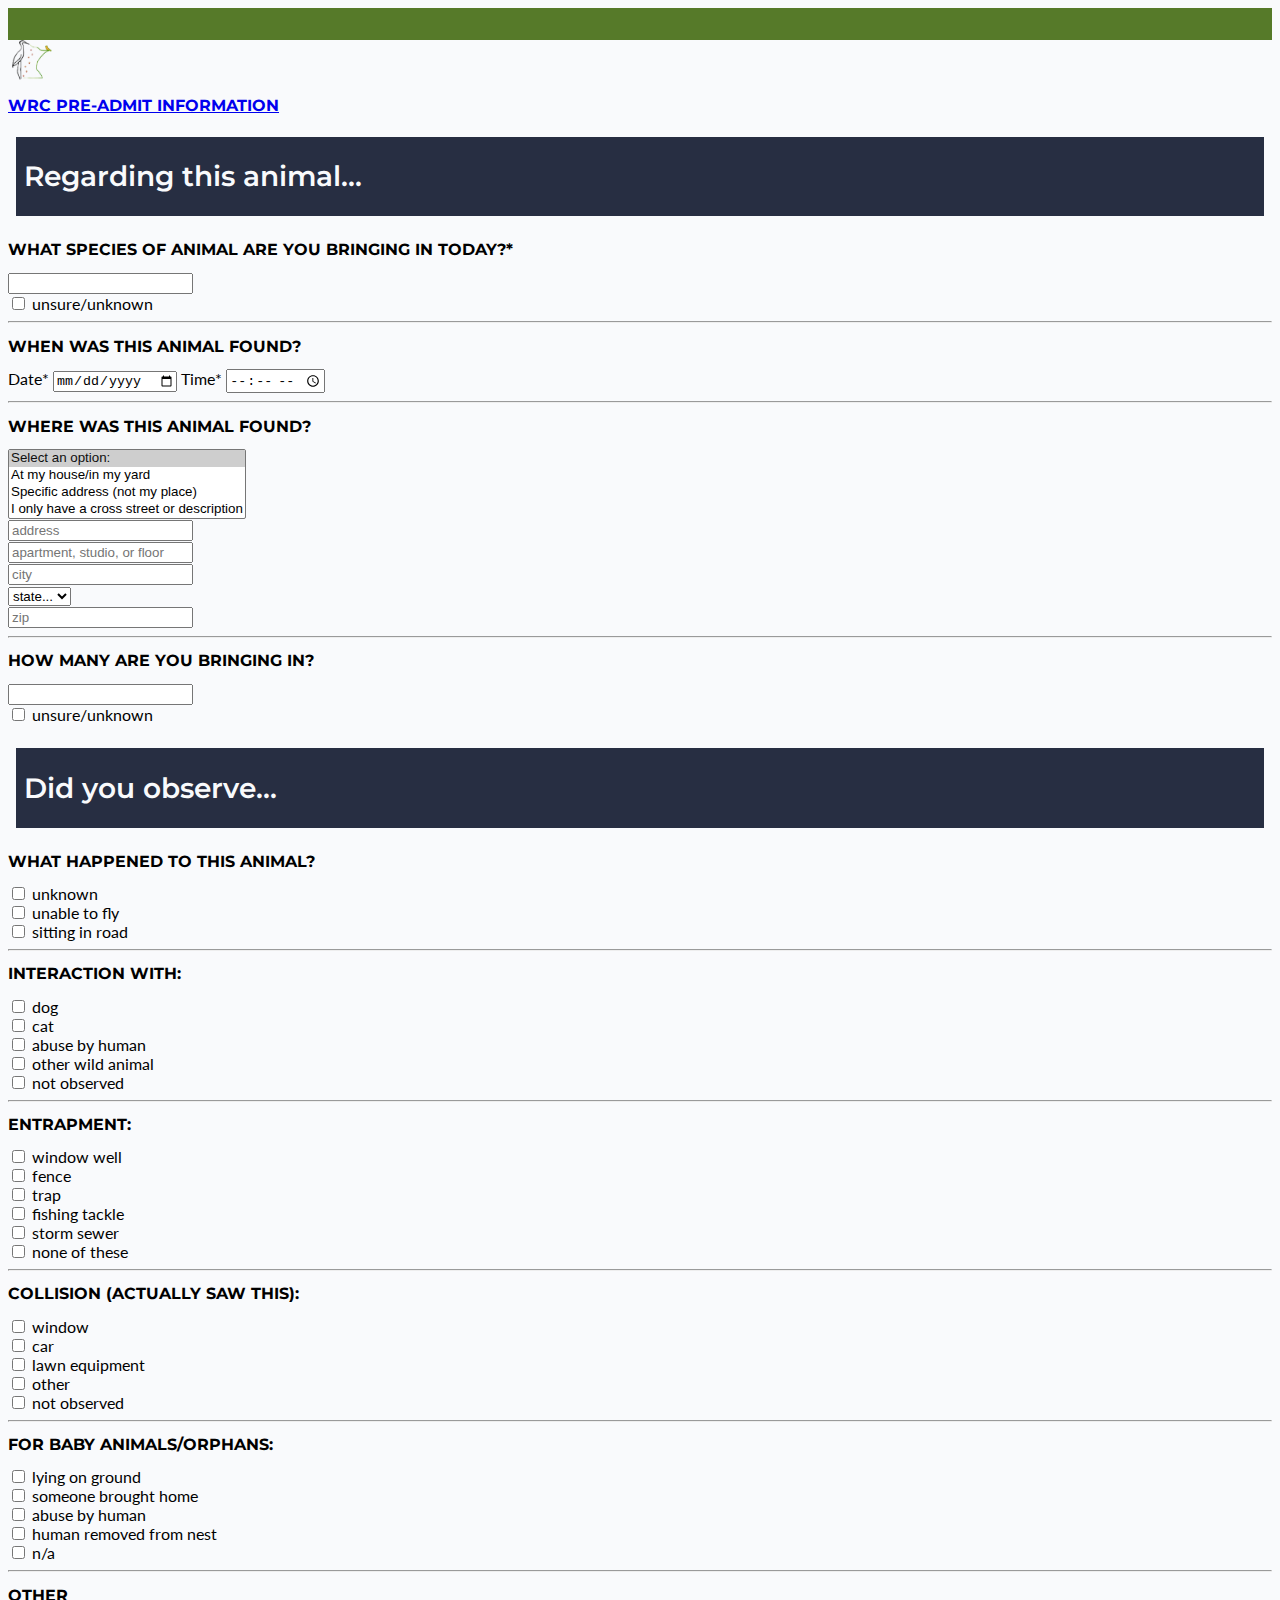
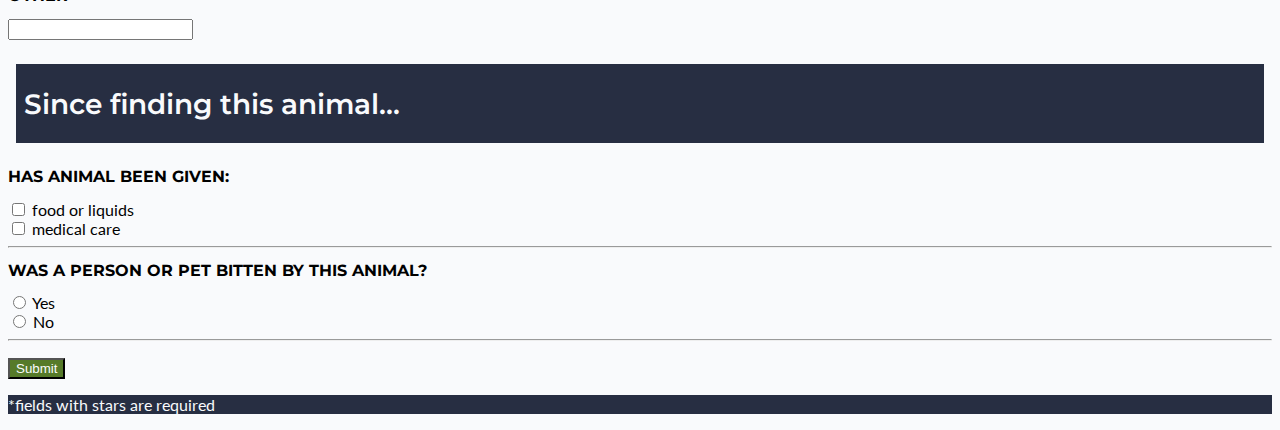
<file: admitForm/form.html>
<!DOCTYPE html>
<html lang="en">
    <head>
        <meta charset="utf-8">
        <meta name="viewport" content="width=device-width, initial-scale=1">
        <title>WRC Admit Form</title>
        <link href="https://cdn.jsdelivr.net/npm/bootstrap@5.2.0/dist/css/bootstrap.min.css" rel="stylesheet" integrity="sha384-gH2yIJqKdNHPEq0n4Mqa/HGKIhSkIHeL5AyhkYV8i59U5AR6csBvApHHNl/vI1Bx" crossorigin="anonymous">
        <link rel="stylesheet" href="css/form.css" type="text/css">
        <link rel="preconnect" href="https://fonts.googleapis.com">
        <link rel="preconnect" href="https://fonts.gstatic.com" crossorigin>
        <link href="https://fonts.googleapis.com/css2?family=Lato:wght@400;700&family=Montserrat:wght@400;600;700&display=swap" rel="stylesheet">
        <!-- Hotjar Tracking Code for https://monson511.github.io/gp3t3/ -->
<script>
    (function(h,o,t,j,a,r){
        h.hj=h.hj||function(){(h.hj.q=h.hj.q||[]).push(arguments)};
        h._hjSettings={hjid:3133114,hjsv:6};
        h._hjSettings={hjid:3133779,hjsv:6};
        a=o.getElementsByTagName('head')[0];
        r=o.createElement('script');r.async=1;
        r.src=t+h._hjSettings.hjid+j+h._hjSettings.hjsv;
        a.appendChild(r);
    })(window,document,'https://static.hotjar.com/c/hotjar-','.js?sv=');
</script>
    </head>
    <body>
        <div class="greenBar"></div>
        <nav class="navbar navbar-light bg-light">
            <a class="navbar-brand" href="../index.html">
              <img src="images/wrc-logo.png" width="40" height="40" class="d-inline-block align-top" alt="state of minnesota with pawprints crossing it diagonally and a heron lining the left side and a songbird sitting on the upper right corner">
              <h2 class="d-inline-block align-top">WRC PRE-ADMIT INFORMATION</h2>
            </a>
          </nav>
        <section>
            <div class="sectionHeader">
                <h1>Regarding this animal...</h1>
            </div>
        <div class="container">
            <form>
                <h2>What species of animal are you bringing in today?*</h2>
                <div class="form-group">
                <input type="text" class="form-control" id="species">
                </div>
                <div class="form-check">
                <input type="checkbox" class="form-check-input" id="exampleCheck1">
                <label class="form-check-label" for="exampleCheck1">unsure/unknown</label>
                </div>
            </form>
            <hr>
            <form>
                <h2>When was this animal found?</h2>
                <label for="dateFound">Date*</label>
                <input type="date" id="dateFound" name="date">
                <label for="timeFound">Time*</label>
                <input type="time" id="timeFound" name="time">
            </form>
            <hr>
            <form>
                <h2>Where was this animal found?</h2>
                <div class="form-group">
                    <select multiple class="form-control" id="foundWhere">
                        <option selected>Select an option:</option>
                      <option>At my house/in my yard</option>
                      <option>Specific address (not my place)</option>
                      <option>I only have a cross street or description</option>
                    </select>
                  </div>
                <div class="form-group">
                  <input type="text" class="form-control" id="inputAddress" placeholder="address">
                </div>
                <div class="form-group">
                  <input type="text" class="form-control" id="inputAddress2" placeholder="apartment, studio, or floor">
                </div>
                <div class="form-row">
                  <div class="form-group col-md-6">
                    <input type="text" class="form-control" id="inputCity" placeholder="city">
                  </div>
                  <div class="form-group col-md-4">
                    <select id="inputState" class="form-control">
                      <option selected>state...</option>
                      <option>MN</option>
                      <option>WI</option>
                      <option>IA</option>
                      <option>ND</option>
                      <option>SD</option>
                    </select>
                  </div>
                  <div class="form-group col-md-2">
                    <input type="text" class="form-control" id="inputZip" placeholder="zip">
                  </div>
                </div>
            </form>
            <hr>
            <form>
                <h2>How many are you bringing in?</h2>
                <div class="form-group">
                    <input type="number" class="form-control" id="howMany">
                    </div>
                    <div class="form-check">
                    <input type="checkbox" class="form-check-input" id="exampleCheck1">
                    <label class="form-check-label" for="exampleCheck1">unsure/unknown</label>
                    </div>
            </form>
        </div>
        </section>
        <section>
            <div class="sectionHeader">
                <h1>Did you observe...</h1>
            </div>
        <div class="container">
            <form>
                <h2>What happened to this animal?</h2>
                <div class="form-check">
                    <input type="checkbox" class="form-check-input" id="unknown">
                    <label class="form-check-label" for="unknown">unknown</label>
                </div>
                <div class="form-check">
                    <input type="checkbox" class="form-check-input" id="unableToFly">
                    <label class="form-check-label" for="unableToFly">unable to fly</label>
                </div>
                <div class="form-check">
                    <input type="checkbox" class="form-check-input" id="sittingInRoad">
                    <label class="form-check-label" for="sittingInRoad">sitting in road</label>
                </div>
            </form>
            <hr>
            <form>
                <h2>Interaction with:</h2>
                <div class="form-check">
                    <input type="checkbox" class="form-check-input" id="dog">
                    <label class="form-check-label" for="dog">dog</label>
                </div>
                <div class="form-check">
                    <input type="checkbox" class="form-check-input" id="cat">
                    <label class="form-check-label" for="cat">cat</label>
                </div>
                <div class="form-check">
                    <input type="checkbox" class="form-check-input" id="abuse">
                    <label class="form-check-label" for="abuse">abuse by human</label>
                </div>
                <div class="form-check">
                    <input type="checkbox" class="form-check-input" id="otherWildAnimal">
                    <label class="form-check-label" for="otherWildAnimal">other wild animal</label>
                </div>
                <div class="form-check">
                    <input type="checkbox" class="form-check-input" id="notObserved">
                    <label class="form-check-label" for="notObserved">not observed</label>
                </div>
            </form>
            <hr>
            <form>
                <h2>Entrapment:</h2>
                <div class="form-check">
                    <input type="checkbox" class="form-check-input" id="windowWell">
                    <label class="form-check-label" for="windowWell">window well</label>
                </div>
                <div class="form-check">
                    <input type="checkbox" class="form-check-input" id="fence">
                    <label class="form-check-label" for="fence">fence</label>
                </div>
                <div class="form-check">
                    <input type="checkbox" class="form-check-input" id="trap">
                    <label class="form-check-label" for="trap">trap</label>
                </div>
                <div class="form-check">
                    <input type="checkbox" class="form-check-input" id="fishingTackle">
                    <label class="form-check-label" for="fishingTackle">fishing tackle</label>
                </div>
                <div class="form-check">
                    <input type="checkbox" class="form-check-input" id="stormSewer">
                    <label class="form-check-label" for="stormSewer">storm sewer</label>
                </div>
                <div class="form-check">
                    <input type="checkbox" class="form-check-input" id="noneOfThese">
                    <label class="form-check-label" for="noneOfThese">none of these</label>
                </div>
            </form>
            <hr>
            <form>
                <h2>Collision (actually saw this):</h2>
                <div class="form-check">
                    <input type="checkbox" class="form-check-input" id="window">
                    <label class="form-check-label" for="window">window</label>
                </div>
                <div class="form-check">
                    <input type="checkbox" class="form-check-input" id="car">
                    <label class="form-check-label" for="car">car</label>
                </div>
                <div class="form-check">
                    <input type="checkbox" class="form-check-input" id="lawnEquip">
                    <label class="form-check-label" for="lawnEquip">lawn equipment</label>
                </div>
                <div class="form-check">
                    <input type="checkbox" class="form-check-input" id="other">
                    <label class="form-check-label" for="other">other</label>
                </div>
                <div class="form-check">
                    <input type="checkbox" class="form-check-input" id="notObserved2">
                    <label class="form-check-label" for="notObserved2">not observed</label>
                </div>
            </form>
            <hr>
            <form>
                <h2>For baby animals/orphans:</h2>
                <div class="form-check">
                    <input type="checkbox" class="form-check-input" id="lyingOnGround">
                    <label class="form-check-label" for="lyingOnGround">lying on ground</label>
                </div>
                <div class="form-check">
                    <input type="checkbox" class="form-check-input" id="broughtHome">
                    <label class="form-check-label" for="broughtHome">someone brought home</label>
                </div>
                <div class="form-check">
                    <input type="checkbox" class="form-check-input" id="abuse">
                    <label class="form-check-label" for="abuse">abuse by human</label>
                </div>
                <div class="form-check">
                    <input type="checkbox" class="form-check-input" id="humanRemoved">
                    <label class="form-check-label" for="humanRemoved">human removed from nest</label>
                </div>
                <div class="form-check">
                    <input type="checkbox" class="form-check-input" id="nA">
                    <label class="form-check-label" for="nA">n/a</label>
                </div>
            </form>
            <hr>
            <form>
                <h2>Other</h2>
                <div class="form-group">
                <input type="text" class="form-control" id="otherObservations">
                </div>
            </form>
        </div>
        </section>
        <section>
            <div class="sectionHeader">
                <h1>Since finding this animal...</h1>
            </div>
        <div class="container">
            <form>
                <h2>Has animal been given:</h2>
                <div class="form-check">
                    <input type="checkbox" class="form-check-input" id="foodOrLiquids">
                    <label class="form-check-label" for="foodOrLiquids">food or liquids</label>
                </div>
                <div class="form-check">
                    <input type="checkbox" class="form-check-input" id="medicalCare">
                    <label class="form-check-label" for="medicalCare">medical care</label>
                </div>
            </form>
            <hr>
            <form>
                <h2>Was a person or pet bitten by this animal?</h2>
                <div class="form-check form-check-inline">
                    <input class="form-check-input" type="radio" name="inlineRadioOptions" id="inlineRadio1" value="option1">
                    <label class="form-check-label" for="inlineRadio1">Yes</label>
                  </div>
                  <div class="form-check form-check-inline">
                    <input class="form-check-input" type="radio" name="inlineRadioOptions" id="inlineRadio2" value="option2">
                    <label class="form-check-label" for="inlineRadio2">No</label>
                  </div>
            </form>
            <hr>
        </div>
        </section>
        <div class="container">
            <button type="submit" class="btn btn-primary btn-lg btn-block">Submit</button>
        </div>
        <div class="footnote">
            <p>*fields with stars are required</p>
        </div>
    </body>
</html>
</file>
<file: styles.css>
nav {
    background-color: #567A29;
}
.navbar-brand{
    padding:0;
    margin:0;
    z-index: 10;
}
.mr-auto, .mxauto{
    margin-right: 0!important;
}
.navbar-light .navbar-nav .nav-link {
    color:#F9FAFC;
}
.navbar-light .navbar-toggler{
    border:none;
    width: 72px;
    height: 72px;
}
.navbar-light .navbar-toggler-icon {
    width: 50px;
    height: 50px;
    background-image: url("./home/nav_menu.svg");
}

      /* nav svg icon start */
      .iconNav {
        display: inline-block !important;
        width: 3em !important;
        height: 3em !important;
        stroke-width: 0 !important;
        stroke: #ffffff !important;
        fill: #ffffff !important;
        background-color: #567A29 !important;
        border: 2px solid #ffffff !important;
        border-radius: 30px !important;
        padding: 0 !important;
    }
    .iconNav:hover {
        display: inline-block !important;
        width: 3em !important;
        height: 3em !important;
        stroke-width: 1px !important;
        stroke: #ffffff !important;
        fill: #ffffff !important;
        background-color: #567A29 !important;
        border: 4px solid #ffffff !important;
        border-radius: 30px !important;
        padding: 0 !important;
        box-shadow: 0px 5px 5px #000000 !important;
    }
    .iconNav:active {
        display: inline-block !important;
        width: 3em !important;
        height: 3em !important;
        stroke-width: 2px !important;
        stroke: #567A29 !important;
        fill: #567A29 !important;
        background-color: #ffffff !important;
        border: 2px solid #ffffff !important;
        border-radius: 30px !important;
        padding: 0 !important;
        box-shadow: none !important;
    }
    .navbar-toggler-icon {
        display: inline-block !important;
        width: 3em;
        height: 3em;
        stroke-width: 0.25px !important;
        stroke: #ffffff !important;
        fill: #ffffff !important;
        background-color: #567A29 !important;
        border: 2px solid #ffffff !important;
        border-radius: 30px !important;
        padding: 0 !important;
      }
    .navbar-toggler-icon:hover {
        display: inline-block !important;
        width: 3em;
        height: 3em;
        stroke-width: 0.5px !important;
        stroke: #ffffff !important;
        fill: #ffffff !important;
        background-color: #567A29 !important;
        border: 4px solid #ffffff !important;
        border-radius: 30px !important;
        padding: 0 !important;
        box-shadow: 0px 5px 5px #000000 !important;
      }
    .navbar-toggler-icon:active {
        display: inline-block !important;
        width: 3em;
        height: 3em;
        stroke-width: 1px !important;
        stroke: #567A29 !important;
        fill: #567A29 !important;
        background-color: #ffffff !important;
        border: 2px solid #ffffff !important;
        border-radius: 30px !important;
        padding: 0 !important;
        box-shadow: none !important;
      }
    /* nav svg icon end */
        /* customization of btn-primary class start */
        .btn-primary {
            background-color: #567A29 !important;
            border-color: #567A29 !important;
        }
        .btn-primary:hover {
            background-color: #567A29 !important;
            border-color:#3a531b !important;
            box-shadow: 0px 5px 5px black !important;
        }
        .btn-primary:active {
            background-color: #567A29 !important;
            border-color: transparent !important;
            box-shadow: 0px 5px 5px black inset !important;
        }
        /* customization of btn-primary class end */

.ovRow{
    position: relative;
    height: 40px;
    background-color: #F9FAFC;
    overflow:visible;
}
.overRow{
    display: flex;
    justify-content: flex-end;
    position: relative;
}
.undRow{
    position: relative;
    height:37px;
    background-color: #F9FAFC;
    overflow:visible;
    z-index: 2;
}
.underRow{
    display: flex;
    justify-content: center;
    align-items: center;
    position: relative;
    background-color: #F9FAFC;
}
body{
    background-color: #F9FAFC;
}
a{
    color:#F9FAFC;
}
.jButton{
    margin: 2em 20px;
}

h1{
    font-family: 'Montserrat', sans-serif;
    font-weight: 700;
    font-size: 2.75em;
    text-align: center;
}
h2{
    font-family: 'Montserrat', sans-serif;
    font-size: 1.5rem;
    font-weight:600;
}
h3 {
    font-family: 'Lato', sans-serif;
    font-weight: 700;
    color: black;
    font-size: 20px;
    margin-bottom: 0.5em;
}
p{
    font-family: 'Lato', sans-serif;
    font-weight: 700;
    font-size: 16px;
}
#leftTitle{
    text-align: start;
}

.jumbotron {
    background-color : #ffffff;
}
.bunny{
    display: flex;
    margin-left: auto;
    margin-right: auto;
    width: 50%;
}
.C2A{
    display: block;
    margin-left: auto;
    margin-right: auto;
    text-align: center;
    background-color: #FF9900;
    border: none;
    width: 184px;
    height: 48.09px;
}
.C2A:hover {
    box-shadow: 0px 5px 5px black;
}
.C2A:active {
    box-shadow: 0px 5px 5px black inset;
}
#watchOurNewVideo {
    width: 200px;
    height: 45px;
}
.cardBody{
    max-width: 70%;
    align-items: center;
    justify-content: end;
}
.card2{
    position: relative;
    background: radial-gradient(#6984A1, #272E42);
    color:#ffffff;
    align-items: center;
    justify-content: center;
    margin: 1em;
    height: 70vh;
}
.card3{
    position:relative;
    margin: 1em;
    height: 65vh;
    align-items: center;
    justify-content: center;
    background-color: #567A29;
    color: #ffffff;
}
.donateButton{
    background-color: #567A29;
}
.card4{
    margin: 1em;
    height: 40vh;
    position:relative;
    align-items: center;
    justify-content: center;
}
.green{
    color:#567A29
}
button{
    width:184px;
    height: 36px;
    border:1px solid #F9FAFC;
    background-color: transparent;
    color:#F9FAFC;
    margin-bottom: 1em;
}
.overButton{
    position: absolute;
    background-color: #567A29;
    margin-right: 1em;
}
.card5{
    position:relative;
    display: flex;
    background-color: #272E42;
    color: #ffffff;
    align-items: flex-start;
    justify-content: end;
    margin: 1em;
    width:auto;
    height: 40vh;
}
.csContent{
    margin:1em;
}

.aA{
    background-position: right center;
    background-size:cover;
    background-image:
    linear-gradient(to left, transparent 0, #272e42 64%),
    url('./home/RAD-1st-recheck-infected-1100.jpeg');
}
.aB{
    background-position: right center;
    background-size:cover;
    background-image:
    linear-gradient(to left, transparent 0, #272e42 64%),
    url('./home/slide-02-the-diagnostics.jpeg');
}
.aC{
    background-position: right center;
    background-size:cover;
    background-image:
    linear-gradient(to left, transparent 0, #272e42 64%),
    url('./home/slide-2-the-diagnostics.jpeg');
}
.aD{
    background-position: right center;
    background-size:cover;
    background-image:
    linear-gradient(to left, transparent 0, #272e42 64%),
    url('./home/slide-3-rehabilitation.jpeg');
}
.aE{
    background-position: right center;
    background-size:cover;
    background-image:
    linear-gradient(to left, transparent 0, #272e42 64%),
    url('./home/slide-4-diagnosis.jpeg');
}
.aF{
    background-position: right center;
    background-size:cover;
    background-image:
    linear-gradient(to left, transparent 0, #272e42 64%),
    url('./home/slide-4-treatment.jpeg');
}
.JUMBOTRON1{
    display: block;
    background: linear-gradient(to left, #6984A1 0, #272E42 64%);
    color:#F9FAFC;
    align-items: center;
    justify-content: center;
    text-align: center;
}
hr{
    border-top: 3px solid #F9FAFC;
}
.helpContainer {
    margin: 1em auto;
}
.list-group{
    --bs-list-group-color: #fff;
}
</file>
<file: protocolstyles.css>
/* top of page start */
nav {
    background-color: #567A29;
}
.navbar-brand{
    padding:0;
    margin:0;
    z-index: 10;
}
.mr-auto, .mxauto{
    margin-right: 0!important;
}
.navbar-light .navbar-nav .nav-link {
    color:#F9FAFC;
}
.navbar-light .navbar-toggler{
    border:none;
    width: 72px;
    height: 72px;
}
.navbar-light .navbar-toggler-icon {
    width: 50px;
    height: 50px;
}
    
  /* nav svg icon start */
    .iconNav {
        display: inline-block !important;
        width: 3em !important;
        height: 3em !important;
        stroke-width: 0 !important;
        stroke: #ffffff !important;
        fill: #ffffff !important;
        background-color: #567A29 !important;
        border: 2px solid #ffffff !important;
        border-radius: 30px !important;
        padding: 0 !important;
    }
    .iconNav:hover {
        display: inline-block !important;
        width: 3em !important;
        height: 3em !important;
        stroke-width: 1px !important;
        stroke: #ffffff !important;
        fill: #ffffff !important;
        background-color: #567A29 !important;
        border: 4px solid #ffffff !important;
        border-radius: 30px !important;
        padding: 0 !important;
        box-shadow: 0px 5px 5px #000000 !important;
    }
    .iconNav:active {
        display: inline-block !important;
        width: 3em !important;
        height: 3em !important;
        stroke-width: 2px !important;
        stroke: #567A29 !important;
        fill: #567A29 !important;
        background-color: #ffffff !important;
        border: 2px solid #ffffff !important;
        border-radius: 30px !important;
        padding: 0 !important;
        box-shadow: none !important;
    }
    .navbar-toggler-icon {
        display: inline-block !important;
        width: 3em;
        height: 3em;
        stroke-width: 0.25px !important;
        stroke: #ffffff !important;
        fill: #ffffff !important;
        background-color: #567A29 !important;
        border: 2px solid #ffffff !important;
        border-radius: 30px !important;
        padding: 0 !important;
      }
    .navbar-toggler-icon:hover {
        display: inline-block !important;
        width: 3em;
        height: 3em;
        stroke-width: 0.5px !important;
        stroke: #ffffff !important;
        fill: #ffffff !important;
        background-color: #567A29 !important;
        border: 4px solid #ffffff !important;
        border-radius: 30px !important;
        padding: 0 !important;
        box-shadow: 0px 5px 5px #000000 !important;
      }
    .navbar-toggler-icon:active {
        display: inline-block !important;
        width: 3em;
        height: 3em;
        stroke-width: 1px !important;
        stroke: #567A29 !important;
        fill: #567A29 !important;
        background-color: #ffffff !important;
        border: 2px solid #ffffff !important;
        border-radius: 30px !important;
        padding: 0 !important;
        box-shadow: none !important;
      }
    /* nav svg icon end */
.ovRow{
    position: relative;
    height: 40px;
    background-color: #F9FAFC;
    overflow:visible;
}
.overRow{
    display: flex;
    justify-content: flex-end;
    position: relative;
}
.undRow{
    position: relative;
    height:37px;
    background-color: #F9FAFC;
    overflow:visible;
    z-index: 2;
}
.underRow{
    display: flex;
    justify-content: center;
    align-items: center;
    position: relative;
    background-color: #F9FAFC;
}
body{
    background-color: #F9FAFC;
}
.breadcrumb{
    background-color: #F9FAFC;
}
.breadcrumb-item.active {
    color: #3a531b;
}
.breadcrumb a{
    color: #000000;
}
a{
    color: #F9FAFC;
}
.bold{
    font-weight: 900;
}
hr{
    height: 5px;
        background-color: #ff9900;
        border: none;
}
.footerHr{
    border: none;
    background-color:#F9FAFC;
}

h1{
    font-family: 'Montserrat', sans-serif;
    font-weight: 700;
    font-size: 2.75em;
    text-align: center;
}
h2{
    font-family: 'Montserrat', sans-serif;
    font-size: 1.5rem;
    font-weight:600;
}
h3 {
    font-family: 'Lato', sans-serif;
    font-weight: 700;
    color: black;
    font-size: 20px;
    margin-bottom: 0.5em;
}
p{
    font-family: 'Lato', sans-serif;
    font-weight: 700;
    font-size: 16px;
}

.overButton{
    position: absolute;
    margin-right: 1em;

}
    /* customization of btn-primary class start */
    .btn-primary {
        background-color: #567A29 !important;
        border-color: #567A29 !important;
    }
    .btn-primary:hover {
        background-color: #567A29 !important;
        border-color:#3a531b !important;
        box-shadow: 0px 5px 5px black !important;
    }
    .btn-primary:active {
        background-color: #567A29 !important;
        border-color: transparent !important;
        box-shadow: 0px 5px 5px black inset !important;
    }
    /* customization of btn-primary class end */
/* top of page end */
.sec01{
    background-color: #F9FAFC;
    width: 90%;
    display: flex;
    margin-left: auto;
    margin-right: auto;
}
.sec03{
    margin: 2em 0;
}
.green{
    color:#567A29
}
.sec03{
    background-color: #F9FAFC;
    display: flex;
    align-items: center;
    justify-content: center;
}
.card{
    border: 3px solid #567A29;
}
.list-group{
    --bs-list-group-color: #fff;
}
</file>
<file: admitForm/css/form.css>
body {
    font-family:'Lato', sans-serif;
    background-color: #F9FAFC;
}
h1 {
    font-size: 1.75rem;
    font-family: 'Montserrat', sans-serif;
    font-weight: 600;
}
h2 {
    font-size: 1rem;
    font-family: 'Montserrat', sans-serif;
    font-weight: 700;
    text-transform: uppercase;
}
.container {
    margin: 1rem 0rem;
}
.greenBar {
    height: 2rem;
    background-color: #567A29;
}
.navbar {
    padding: 0;
}
.navbar-brand {
    padding-inline-start: 0.25rem;
}
#headerTitle {
    margin-top: 0.75rem;
    margin-bottom: 0.5rem;
}
.sectionHeader {
    color: #F9FAFC;
    background-color: #272E42;
    border: 0.5em solid #F9FAFC;
    padding: 0.25rem 0.5rem;
}
.foundOpt {
    border: 1px solid #ced4da;
    padding: 0.5rem;
    margin-top: 0.5rem;
    margin-bottom: 0.5rem;
}
#cityDiv {
    padding-right: 0rem;
}
#stateDiv {
    padding-right: 0rem;
    padding-left: 0rem;
}
#zipDiv {
    padding-left: 0rem;
}
.btn {
    color:#F9FAFC;
    background-color: #567A29;
}
#buttonContainer {
    margin-top: 2rem;
}
.footnote {
    color: #F9FAFC;
    background-color: #272E42;
}
</file>
